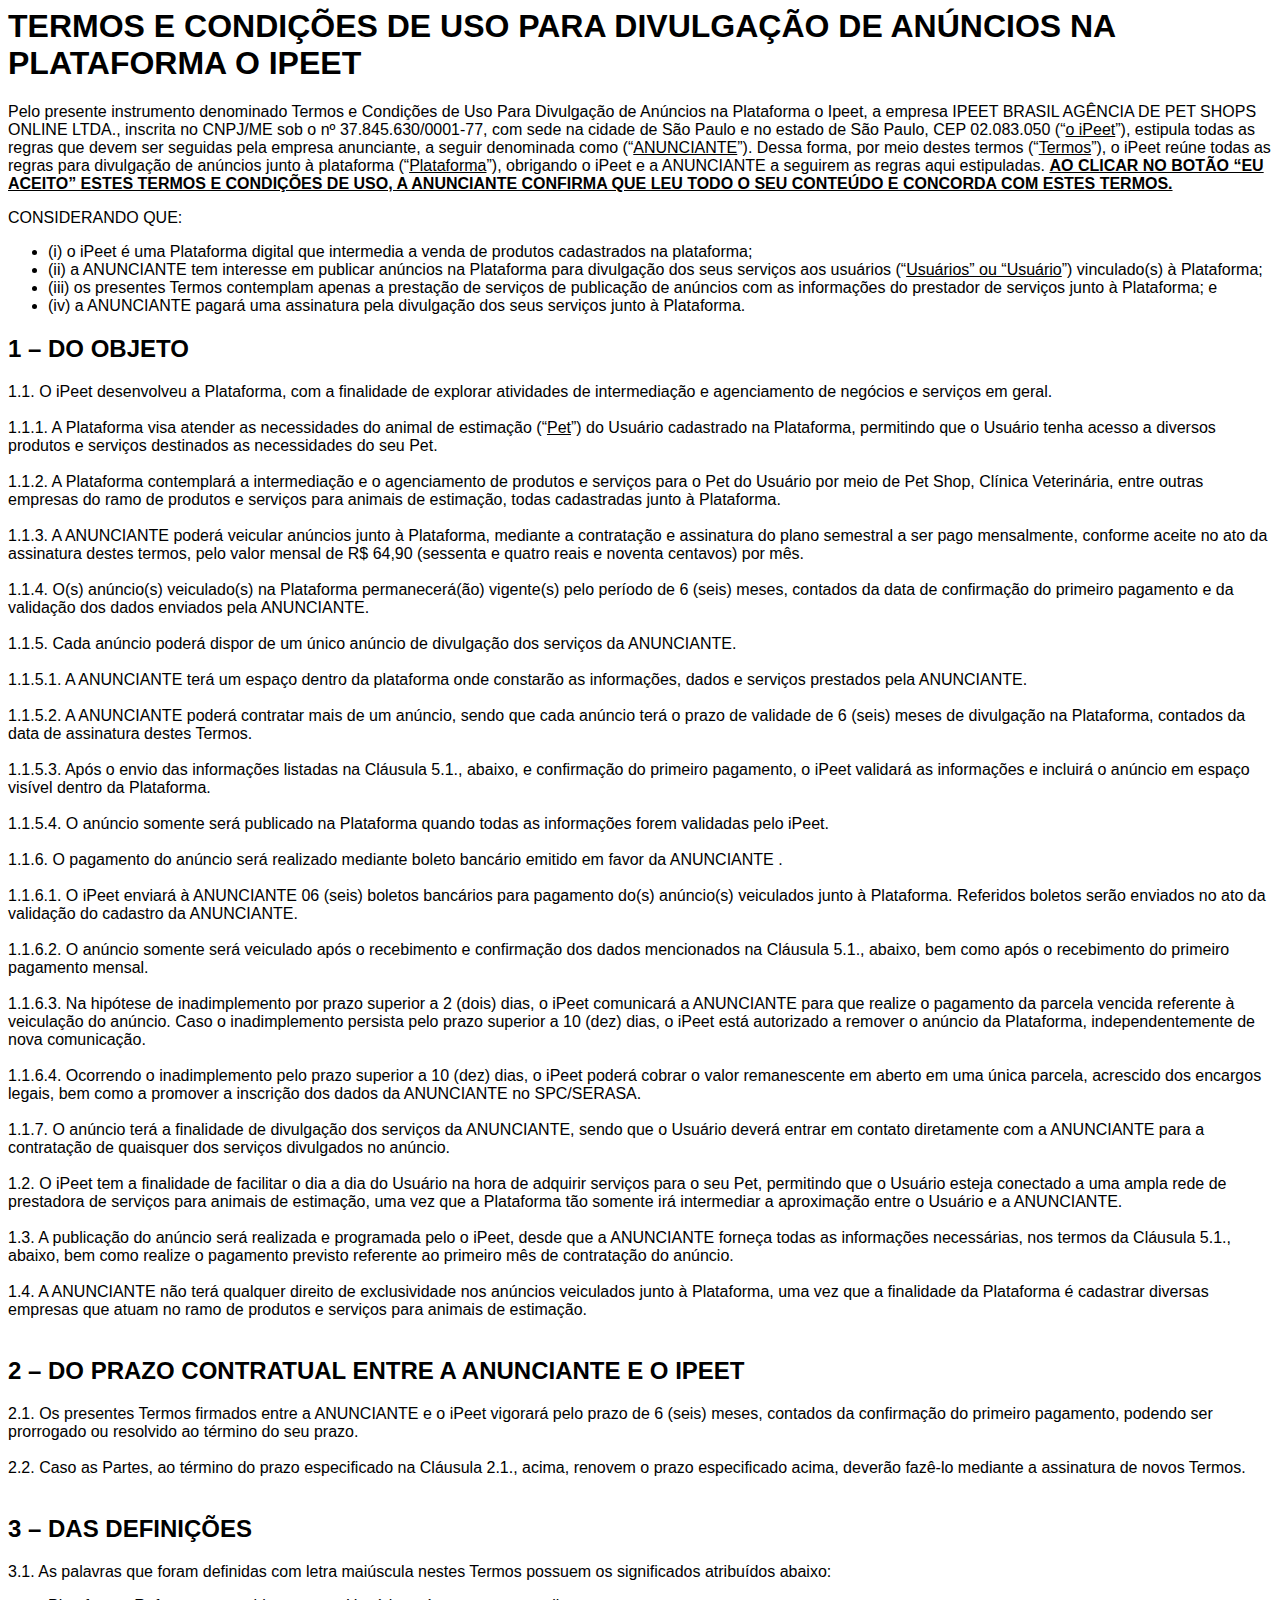
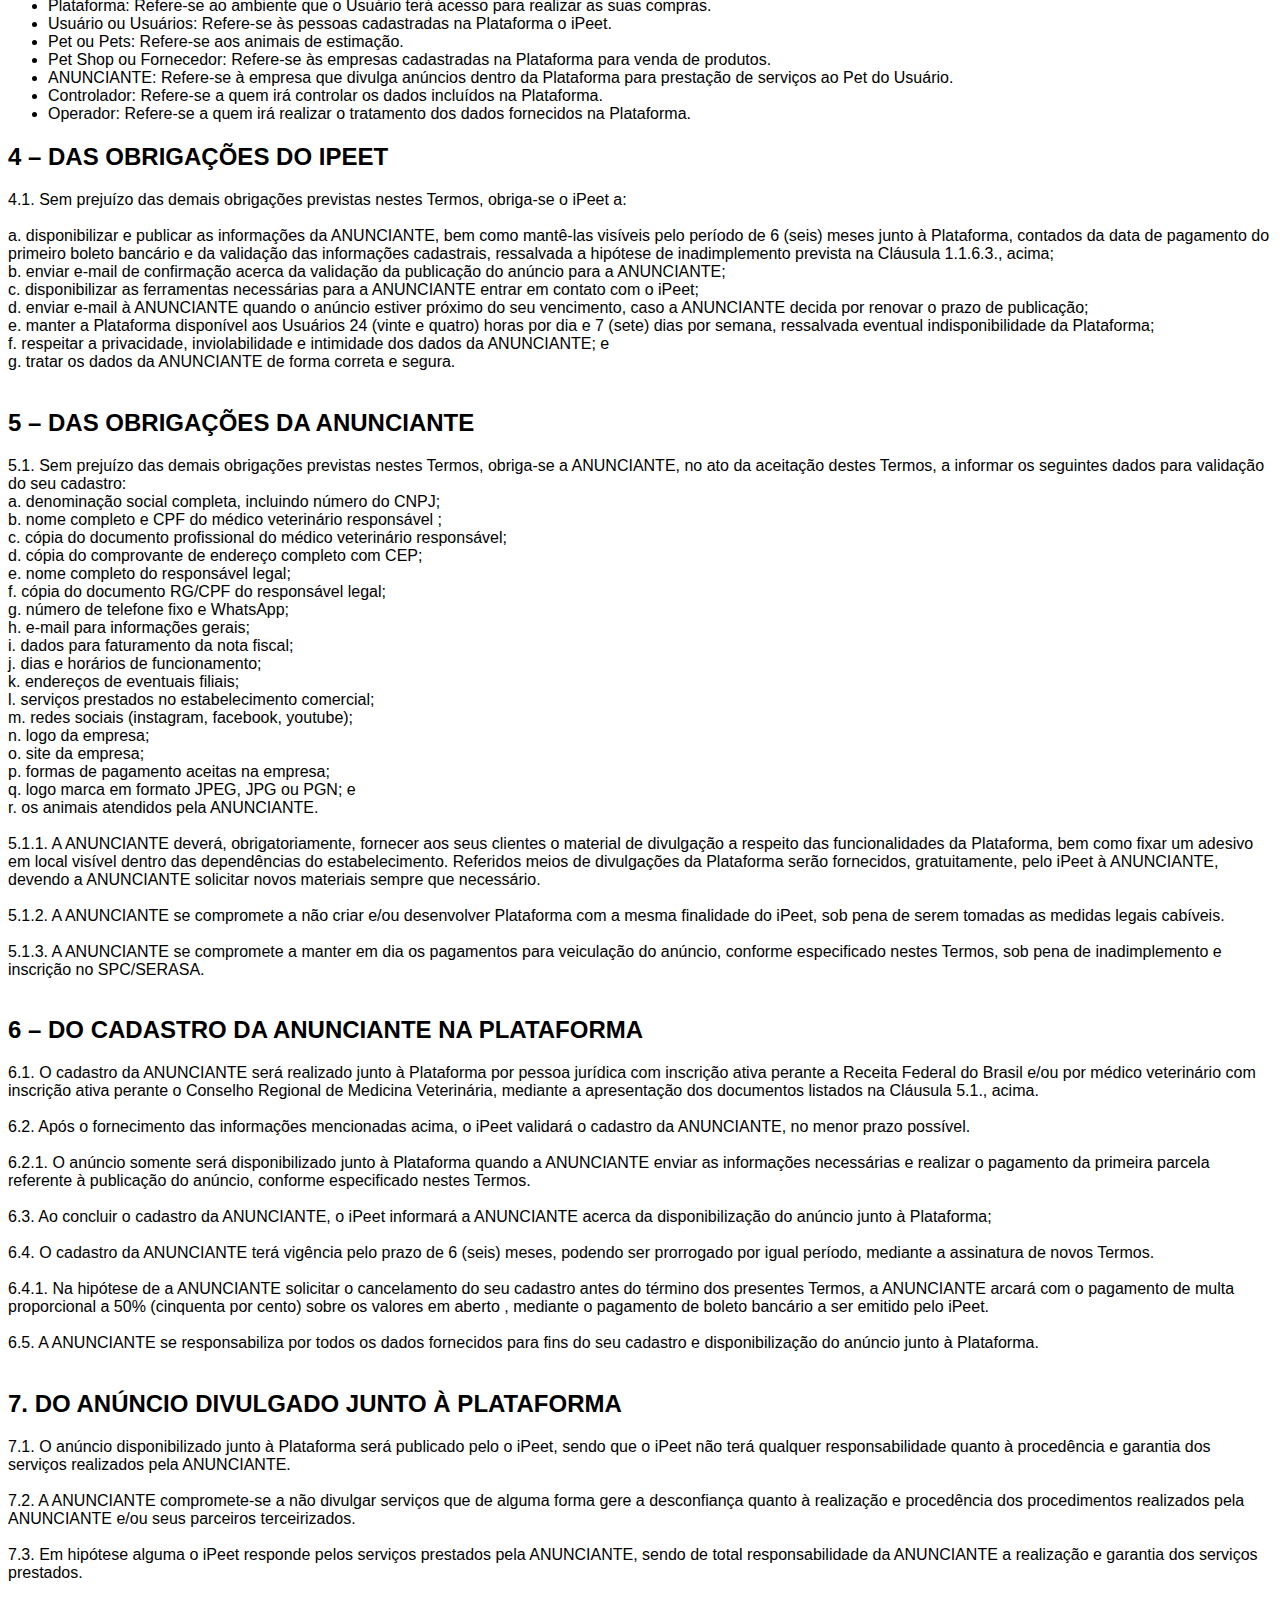
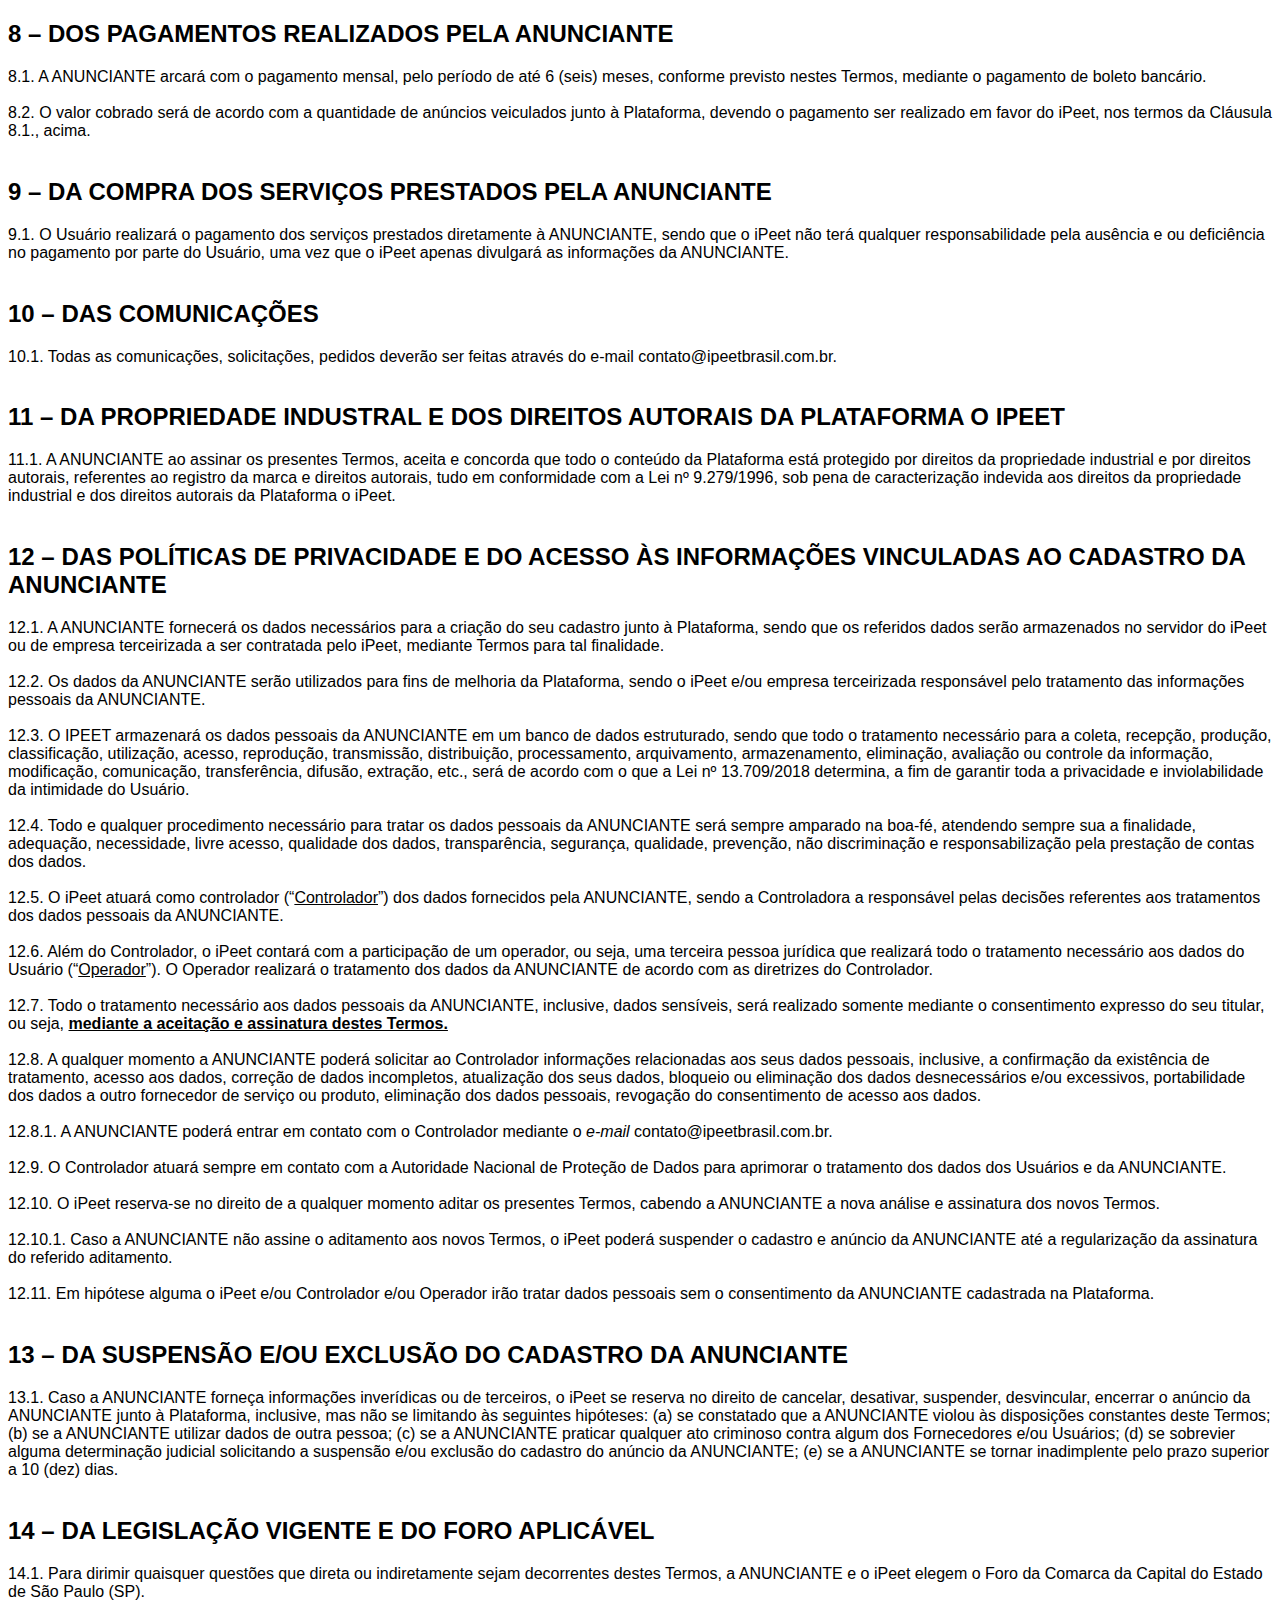
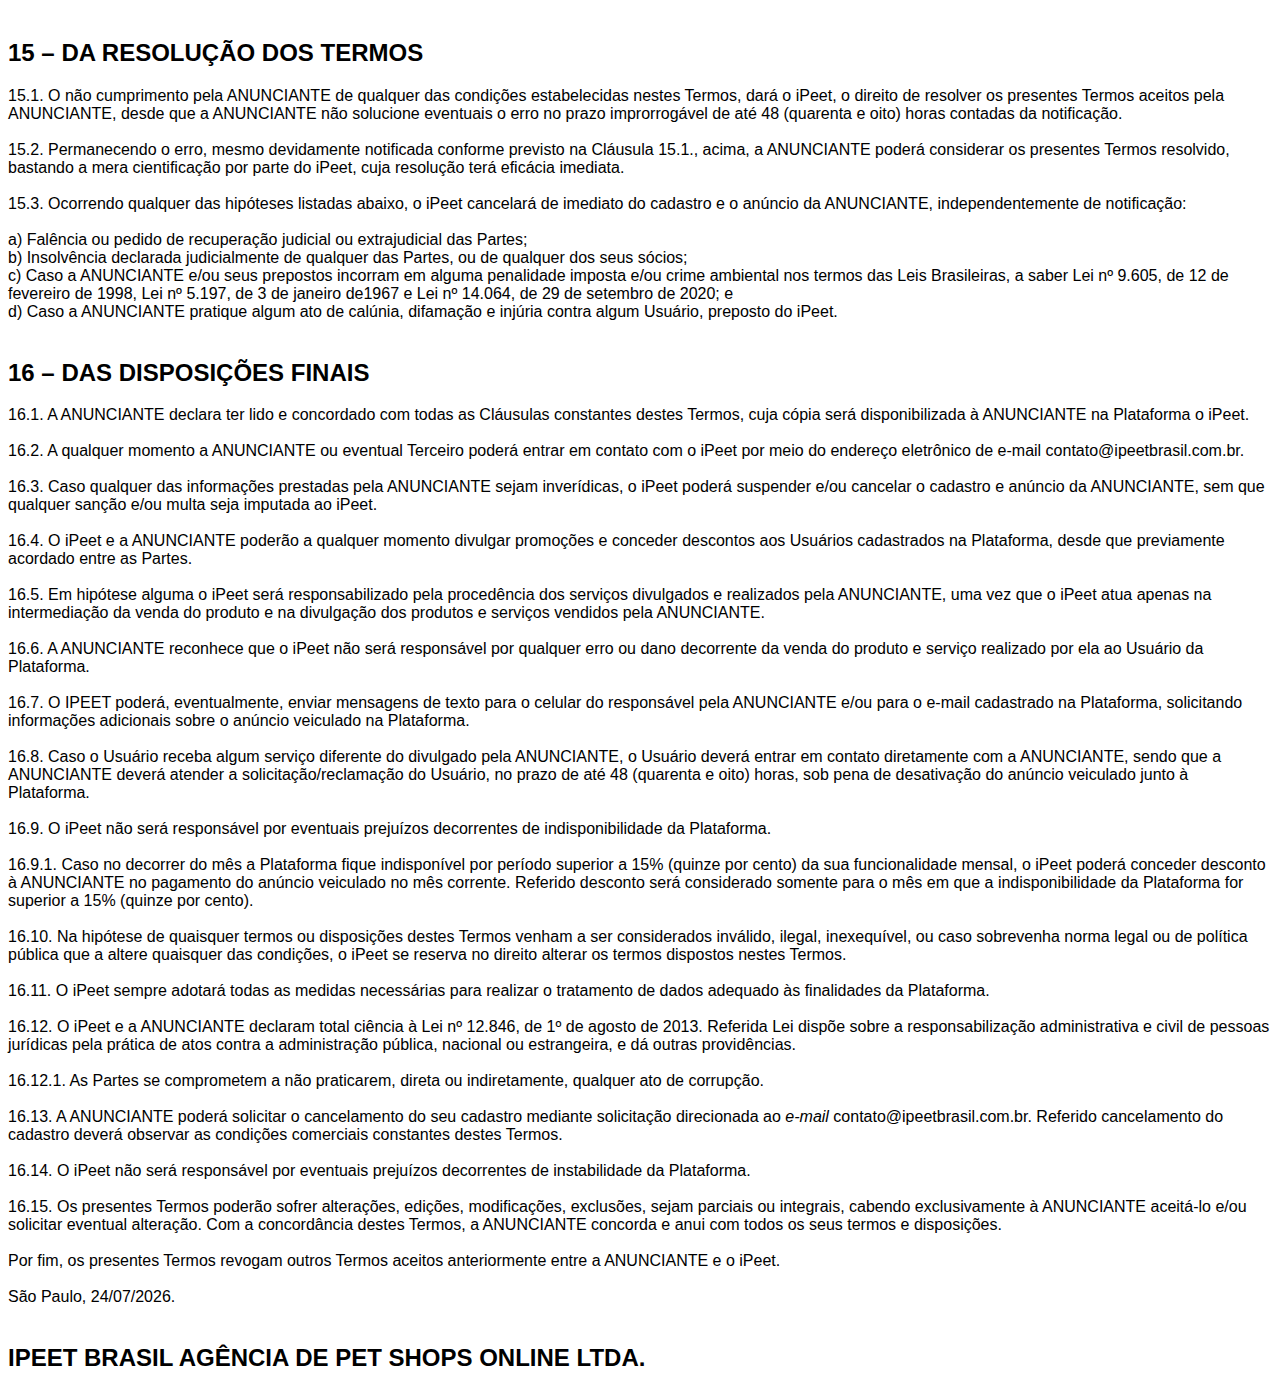
<file: contrato-anunciante.html>
<html>

  <head>

  <title>Termos de Serviço e Contrato iPeet</title>

<style>

  body {
    font-family: 'Arial';
  }

</style>

  </head>

  <body>


<h1>TERMOS E CONDIÇÕES DE USO PARA DIVULGAÇÃO DE ANÚNCIOS NA PLATAFORMA O IPEET</h1>

<p>

Pelo presente instrumento denominado Termos e Condições de Uso Para Divulgação de Anúncios na Plataforma o Ipeet, a empresa IPEET BRASIL AGÊNCIA DE PET SHOPS ONLINE LTDA., inscrita no CNPJ/ME sob o nº 37.845.630/0001-77, com sede na cidade de São Paulo e no estado de São Paulo, CEP 02.083.050 (“<u>o iPeet</u>”), estipula todas as regras que devem ser seguidas pela empresa anunciante, a seguir denominada como (“<u>ANUNCIANTE</u>”). Dessa forma, por meio destes termos (“<u>Termos</u>”), o iPeet reúne todas as regras para divulgação de anúncios junto à plataforma (“<u>Plataforma</u>”), obrigando o iPeet e a ANUNCIANTE a seguirem as regras aqui estipuladas. <b><u>AO CLICAR NO BOTÃO “EU ACEITO” ESTES TERMOS E CONDIÇÕES DE USO, A ANUNCIANTE CONFIRMA QUE LEU TODO O SEU CONTEÚDO E CONCORDA COM ESTES TERMOS.

</p>

</b>

</u>


<p>

CONSIDERANDO QUE:

</p>

<ul>


<li>

(i) o iPeet é uma Plataforma digital que intermedia a venda de produtos cadastrados na plataforma;

</li>

<li>

(ii) a ANUNCIANTE tem interesse em publicar anúncios na Plataforma para divulgação dos seus serviços aos usuários (“<u>Usuários” ou “Usuário</u>”) vinculado(s) à Plataforma;

</li>

<li>

(iii) os presentes Termos contemplam apenas a prestação de serviços de publicação de anúncios com as informações do prestador de serviços junto à Plataforma; e

</li>

<li>

(iv) a ANUNCIANTE pagará uma assinatura pela divulgação dos seus serviços junto à Plataforma.

</li>

</ul>


<h2>1 – DO OBJETO</h2>

1.1. O iPeet desenvolveu a Plataforma, com a finalidade de explorar atividades de intermediação e agenciamento de negócios e serviços em geral.

<br><br>

1.1.1. A Plataforma visa atender as necessidades do animal de estimação (“<u>Pet</u>”) do Usuário cadastrado na Plataforma, permitindo que o Usuário tenha acesso a diversos produtos e serviços destinados as necessidades do seu Pet. 

<br><br>

1.1.2. A Plataforma contemplará a intermediação e o agenciamento de produtos e serviços para o Pet do Usuário por meio de Pet Shop, Clínica Veterinária, entre outras empresas do ramo de produtos e serviços para animais de estimação, todas cadastradas junto à Plataforma.

<br><br>

1.1.3. A ANUNCIANTE poderá veicular anúncios junto à Plataforma, mediante a contratação e assinatura do plano semestral a ser pago mensalmente, conforme aceite no ato da assinatura destes termos, pelo valor mensal de R$ 64,90 (sessenta e quatro reais e noventa centavos) por mês.

<br><br>

1.1.4. O(s) anúncio(s) veiculado(s) na Plataforma permanecerá(ão) vigente(s) pelo período de 6 (seis) meses, contados da data de      confirmação do primeiro pagamento e da validação dos dados enviados pela ANUNCIANTE.

<br><br>

1.1.5. Cada anúncio poderá dispor de um único anúncio de divulgação dos serviços da ANUNCIANTE.

<br><br>

1.1.5.1. A ANUNCIANTE terá um espaço dentro da plataforma onde constarão as informações, dados e serviços prestados pela ANUNCIANTE.

<br><br>

1.1.5.2. A ANUNCIANTE poderá contratar mais de um anúncio, sendo que cada anúncio terá o prazo de validade de 6 (seis) meses de divulgação na Plataforma, contados da data de assinatura destes Termos. 

<br><br>

1.1.5.3. Após o envio das informações listadas na Cláusula 5.1., abaixo, e confirmação do primeiro pagamento, o iPeet validará as informações e incluirá o anúncio em espaço visível dentro da Plataforma.

<br><br>

1.1.5.4. O anúncio somente será publicado na Plataforma quando todas as informações forem validadas pelo iPeet.

<br><br>

1.1.6. O pagamento do anúncio será realizado mediante      boleto bancário emitido em favor da ANUNCIANTE     .

<br><br>   

1.1.6.1.      O iPeet enviará à ANUNCIANTE 06 (seis) boletos bancários para pagamento do(s) anúncio(s) veiculados junto à Plataforma. Referidos boletos serão enviados no ato da validação do cadastro da ANUNCIANTE.

<br><br>

1.1.6.2. O anúncio somente será veiculado após o recebimento e confirmação dos dados mencionados na Cláusula 5.1., abaixo, bem como após o recebimento do primeiro pagamento mensal. 

<br><br>

1.1.6.3.  Na hipótese de inadimplemento por prazo superior a 2 (dois) dias, o iPeet comunicará a ANUNCIANTE para que realize o pagamento da parcela vencida referente à veiculação do anúncio. Caso o inadimplemento persista pelo prazo superior a 10 (dez) dias, o iPeet está autorizado a remover o anúncio da Plataforma, independentemente de nova comunicação.

<br><br>

1.1.6.4.  Ocorrendo o inadimplemento pelo prazo superior a 10 (dez) dias, o iPeet poderá cobrar o valor remanescente em aberto em uma única parcela, acrescido dos encargos legais, bem como a promover a inscrição dos dados da ANUNCIANTE no SPC/SERASA.

<br><br>

1.1.7.  O anúncio terá a finalidade de divulgação dos serviços da ANUNCIANTE, sendo que o Usuário deverá entrar em contato diretamente com a ANUNCIANTE para a contratação de quaisquer dos serviços divulgados no anúncio.

<br><br>

1.2. O iPeet tem a finalidade de facilitar o dia a dia do Usuário na hora de adquirir serviços para o seu Pet, permitindo que o Usuário esteja conectado a uma ampla rede de prestadora de serviços para animais de estimação, uma vez que a Plataforma tão somente irá intermediar a aproximação entre o Usuário e a ANUNCIANTE.

<br><br>

1.3. A publicação do anúncio será realizada e programada pelo o iPeet, desde que a ANUNCIANTE forneça todas as informações necessárias, nos termos da Cláusula 5.1., abaixo, bem como realize o pagamento previsto referente ao primeiro mês de contratação do anúncio.

<br><br>

1.4. A ANUNCIANTE não terá qualquer direito de exclusividade nos anúncios veiculados junto à Plataforma, uma vez que a finalidade da Plataforma é cadastrar diversas empresas que atuam no ramo de produtos e serviços para animais de estimação.

<br><br>

<h2>2 – DO PRAZO CONTRATUAL ENTRE A ANUNCIANTE E O IPEET </h2>


2.1. Os presentes Termos firmados entre a ANUNCIANTE e o iPeet vigorará pelo prazo de 6 (seis) meses, contados da confirmação do primeiro pagamento, podendo ser prorrogado ou resolvido ao término do seu prazo.

<br><br>

2.2. Caso as Partes, ao término do prazo especificado na Cláusula 2.1., acima, renovem o prazo especificado acima, deverão fazê-lo mediante a assinatura de novos Termos.

<br><br>

<h2>3 – DAS DEFINIÇÕES </h2>


3.1. As palavras que foram definidas com letra maiúscula nestes Termos possuem os significados atribuídos abaixo:

<ul>

<li>

Plataforma: Refere-se ao ambiente que o Usuário terá acesso para realizar as suas compras.

</li>

<li>

Usuário ou Usuários: Refere-se às pessoas cadastradas na Plataforma o iPeet.

</li>

<li>

Pet ou Pets: Refere-se aos animais de estimação.

</li>

<li>

Pet Shop ou Fornecedor: Refere-se às empresas cadastradas na Plataforma para venda de produtos.

</li>

<li>

ANUNCIANTE: Refere-se à empresa que divulga anúncios dentro da Plataforma para prestação de serviços ao Pet do Usuário.

</li>

<li>

Controlador: Refere-se a quem irá controlar os dados incluídos na Plataforma.

</li>

<li>

Operador: Refere-se a quem irá realizar o tratamento dos dados fornecidos na Plataforma.

</li>

</ul>

 

<h2>4 – DAS OBRIGAÇÕES DO IPEET</h2>


4.1. Sem prejuízo das demais obrigações previstas nestes Termos, obriga-se o iPeet a:

<br><br>

 

 

a.                  disponibilizar e publicar as informações da ANUNCIANTE, bem como mantê-las visíveis pelo período de 6 (seis) meses junto à Plataforma, contados da data de      pagamento do primeiro boleto bancário e da validação das informações cadastrais, ressalvada a hipótese de inadimplemento prevista na Cláusula 1.1.6.3., acima;

<br>

b.                  enviar e-mail de confirmação acerca da validação da publicação do anúncio para a ANUNCIANTE;

<br>

c.                   disponibilizar as ferramentas necessárias para a ANUNCIANTE entrar em contato com o iPeet;

<br>

d.                  enviar e-mail à ANUNCIANTE quando o anúncio estiver próximo do seu vencimento, caso a ANUNCIANTE decida por renovar o prazo de publicação;

<br>

e.                  manter a Plataforma disponível aos Usuários 24 (vinte e quatro) horas por dia e 7 (sete) dias por semana, ressalvada eventual indisponibilidade da Plataforma;

<br>

f.                    respeitar a privacidade, inviolabilidade e intimidade dos dados da ANUNCIANTE; e

<br>

g.                  tratar os dados da ANUNCIANTE de forma correta e segura.

<br><br>


<h2>5 – DAS OBRIGAÇÕES DA ANUNCIANTE</h2>


5.1. Sem prejuízo das demais obrigações previstas nestes Termos, obriga-se a ANUNCIANTE, no ato da aceitação destes Termos, a informar os seguintes dados para validação do seu cadastro: 

<br>

a.                  denominação social completa, incluindo número do CNPJ;

<br>

b.                  nome completo e CPF do médico veterinário responsável     ;

<br>

c.                   cópia do documento profissional do médico veterinário responsável;

<br>

d.                       cópia do comprovante de endereço completo com CEP;

<br>

e.                  nome completo do responsável legal;

<br>

f.                    cópia do documento RG/CPF do responsável legal;

<br>

g.                  número de telefone fixo e WhatsApp;

<br>

h.                  e-mail para informações gerais;

<br>

i.                    dados para faturamento da nota fiscal;

<br>

j.                    dias e horários de funcionamento;

<br>

k.                   endereços de eventuais filiais;

<br>

l.                    serviços prestados no estabelecimento comercial;

<br>

m.                redes sociais (instagram, facebook, youtube);

<br>

n.                  logo da empresa;

<br>

o.                  site da empresa;

<br>

p.                  formas de pagamento aceitas na empresa;

<br>

q.                  logo marca em formato JPEG, JPG ou PGN; e

<br>

r.                   os animais atendidos pela ANUNCIANTE.

<br><br>


5.1.1. A ANUNCIANTE deverá, obrigatoriamente, fornecer aos seus clientes o material de divulgação a respeito das funcionalidades da Plataforma, bem como fixar um adesivo      em local visível dentro das dependências do estabelecimento. Referidos meios de divulgações da Plataforma serão fornecidos, gratuitamente, pelo iPeet à ANUNCIANTE, devendo a ANUNCIANTE solicitar novos materiais sempre que necessário.

<br><br>

5.1.2. A ANUNCIANTE se compromete a não criar e/ou desenvolver Plataforma com a mesma finalidade do iPeet, sob pena de serem tomadas as medidas legais cabíveis.

<br><br>

5.1.3. A ANUNCIANTE se compromete a manter em dia os pagamentos para veiculação do anúncio, conforme especificado nestes Termos, sob pena de inadimplemento e inscrição no SPC/SERASA.

<br><br>

<h2>6 – DO CADASTRO DA ANUNCIANTE NA PLATAFORMA</h2>


6.1. O cadastro da ANUNCIANTE será realizado junto à Plataforma por pessoa jurídica com inscrição ativa perante a Receita Federal do Brasil e/ou por médico veterinário com inscrição ativa perante o Conselho Regional de Medicina Veterinária, mediante a apresentação dos documentos listados na Cláusula 5.1., acima.

<br><br>

6.2. Após o fornecimento das informações mencionadas acima, o iPeet validará o cadastro da ANUNCIANTE, no menor prazo possível.

<br><br>

6.2.1. O anúncio somente será disponibilizado junto à Plataforma quando a ANUNCIANTE enviar as informações necessárias e realizar o pagamento da primeira parcela referente à publicação do anúncio, conforme especificado nestes Termos. 

<br><br>

6.3. Ao concluir o cadastro da ANUNCIANTE, o iPeet informará a ANUNCIANTE acerca da disponibilização do anúncio junto à Plataforma;

<br><br>

6.4. O cadastro da ANUNCIANTE terá vigência pelo prazo de 6 (seis) meses, podendo ser prorrogado por igual período, mediante a assinatura de novos Termos.

<br><br>

6.4.1. Na hipótese de a ANUNCIANTE solicitar o cancelamento do seu cadastro antes do término dos presentes Termos, a ANUNCIANTE arcará com o pagamento de multa proporcional a 50% (cinquenta por cento) sobre os valores em aberto     , mediante o pagamento de boleto bancário a ser emitido pelo iPeet.

<br><br>

6.5. A ANUNCIANTE se responsabiliza por todos os dados fornecidos para fins do seu cadastro e disponibilização do anúncio junto à Plataforma.

<br><br>

<h2>7. DO ANÚNCIO DIVULGADO JUNTO À PLATAFORMA </h2>


7.1. O anúncio disponibilizado junto à Plataforma será publicado pelo o iPeet, sendo que o iPeet não terá qualquer responsabilidade quanto à procedência e garantia dos serviços realizados pela ANUNCIANTE. 

<br><br>

7.2. A ANUNCIANTE compromete-se a não divulgar serviços que de alguma forma gere a desconfiança quanto à realização e procedência dos procedimentos realizados pela ANUNCIANTE e/ou seus parceiros terceirizados.

<br><br>

7.3. Em hipótese alguma o iPeet responde pelos serviços prestados pela ANUNCIANTE, sendo de total responsabilidade da ANUNCIANTE a realização e garantia dos serviços prestados.

<br><br>

<h2>8 – DOS PAGAMENTOS REALIZADOS PELA ANUNCIANTE</h2>


8.1. A ANUNCIANTE arcará com o pagamento mensal, pelo período de até 6 (seis) meses, conforme previsto nestes Termos, mediante      o pagamento de boleto bancário.

<br><br>

8.2. O valor cobrado será de acordo com a      quantidade de anúncios veiculados junto à Plataforma, devendo o pagamento ser realizado em favor do iPeet, nos termos da Cláusula 8.1., acima. 

<br><br>

<h2>9 – DA COMPRA DOS SERVIÇOS PRESTADOS PELA ANUNCIANTE</h2>


9.1. O Usuário realizará o pagamento dos serviços prestados diretamente à ANUNCIANTE, sendo que o iPeet não terá qualquer responsabilidade pela ausência e ou deficiência no pagamento por parte do Usuário, uma vez que o iPeet apenas divulgará as informações da ANUNCIANTE.

<br><br>

<h2>10 – DAS COMUNICAÇÕES</h2>


10.1. Todas as comunicações, solicitações, pedidos deverão ser feitas através do e-mail contato@ipeetbrasil.com.br.

<br><br>

<h2>11 – DA PROPRIEDADE INDUSTRAL E DOS DIREITOS AUTORAIS DA PLATAFORMA O IPEET</h2>


11.1. A ANUNCIANTE ao assinar os presentes Termos, aceita e concorda que todo o conteúdo da Plataforma está protegido por direitos da propriedade industrial e por direitos autorais, referentes ao registro da marca e direitos autorais, tudo em conformidade com a Lei nº 9.279/1996, sob pena de caracterização indevida aos direitos da propriedade industrial e dos direitos autorais da Plataforma o iPeet.

<br><br>

<h2>12 – DAS POLÍTICAS DE PRIVACIDADE E DO ACESSO ÀS INFORMAÇÕES VINCULADAS AO CADASTRO DA ANUNCIANTE </h2>


12.1. A ANUNCIANTE fornecerá os dados necessários para a criação do seu cadastro junto à Plataforma, sendo que os referidos dados serão armazenados no servidor do iPeet ou de empresa terceirizada a ser contratada pelo iPeet, mediante Termos para tal finalidade.

<br><br>

12.2. Os dados da ANUNCIANTE serão utilizados para fins de melhoria da Plataforma, sendo o iPeet e/ou empresa terceirizada responsável pelo tratamento das informações pessoais da ANUNCIANTE.

<br><br>

12.3. O IPEET armazenará os dados pessoais da ANUNCIANTE em um banco de dados estruturado, sendo que todo o tratamento necessário para a coleta, recepção, produção, classificação, utilização, acesso, reprodução, transmissão, distribuição, processamento, arquivamento, armazenamento, eliminação, avaliação ou controle da informação, modificação, comunicação, transferência, difusão, extração, etc., será de acordo com o que a Lei nº 13.709/2018 determina, a fim de garantir toda a privacidade e inviolabilidade da intimidade do Usuário.

<br><br>

12.4. Todo e qualquer procedimento necessário para tratar os dados pessoais da ANUNCIANTE será sempre amparado na boa-fé, atendendo sempre sua a finalidade, adequação, necessidade, livre acesso, qualidade dos dados, transparência, segurança, qualidade, prevenção, não discriminação e responsabilização pela prestação de contas dos dados.  

<br><br>

12.5. O iPeet atuará como controlador (“<u>Controlador</u>”) dos dados fornecidos pela ANUNCIANTE, sendo a Controladora a responsável pelas decisões referentes aos tratamentos dos dados pessoais da ANUNCIANTE.

<br><br>

12.6. Além do Controlador, o iPeet contará com a participação de um operador, ou seja, uma terceira pessoa jurídica que realizará todo o tratamento necessário aos dados do Usuário (“<u>Operador</u>”). O Operador realizará o tratamento dos dados da ANUNCIANTE de acordo com as diretrizes do Controlador.

<br><br>

12.7. Todo o tratamento necessário aos dados pessoais da ANUNCIANTE, inclusive, dados sensíveis, será realizado somente mediante o consentimento expresso do seu titular, ou seja, <b><u>mediante a aceitação e assinatura destes Termos.</b></u>

<br><br>

12.8. A qualquer momento a ANUNCIANTE poderá solicitar ao Controlador informações relacionadas aos seus dados pessoais, inclusive, a confirmação da existência de tratamento, acesso aos dados, correção de dados incompletos, atualização dos seus dados, bloqueio ou eliminação dos dados desnecessários e/ou excessivos, portabilidade dos dados a outro fornecedor de serviço ou produto, eliminação dos dados pessoais, revogação do consentimento de acesso aos dados.

<br><br>

12.8.1. A ANUNCIANTE poderá entrar em contato com o Controlador mediante o <i>e-mail</i> contato@ipeetbrasil.com.br.

<br><br>

12.9. O Controlador atuará sempre em contato com a Autoridade Nacional de Proteção de Dados para aprimorar o tratamento dos dados dos Usuários e da ANUNCIANTE.

<br><br>

12.10. O iPeet reserva-se no direito de a qualquer momento aditar os presentes Termos, cabendo a ANUNCIANTE a nova análise e assinatura dos novos Termos.

<br><br>

12.10.1. Caso a ANUNCIANTE não assine o aditamento aos novos Termos, o iPeet poderá suspender o cadastro e anúncio da ANUNCIANTE até a regularização da assinatura do referido aditamento.

<br><br>

12.11. Em hipótese alguma o iPeet e/ou Controlador e/ou Operador irão tratar dados pessoais sem o consentimento da ANUNCIANTE cadastrada na Plataforma.

<br><br>

<h2>13 – DA SUSPENSÃO E/OU EXCLUSÃO DO CADASTRO DA ANUNCIANTE</h2>


13.1. Caso a ANUNCIANTE forneça informações inverídicas ou de terceiros, o iPeet se reserva no direito de cancelar, desativar, suspender, desvincular, encerrar o anúncio da ANUNCIANTE junto à Plataforma, inclusive, mas não se limitando às seguintes hipóteses: (a) se constatado que a ANUNCIANTE violou às disposições constantes deste Termos; (b) se a ANUNCIANTE utilizar dados de outra pessoa; (c) se a ANUNCIANTE praticar qualquer ato criminoso contra algum dos Fornecedores e/ou Usuários; (d) se sobrevier alguma determinação judicial solicitando a suspensão e/ou exclusão do cadastro do anúncio da ANUNCIANTE; (e) se a ANUNCIANTE se tornar inadimplente pelo prazo superior a 10 (dez) dias.

<br><br>

<h2>14 – DA LEGISLAÇÃO VIGENTE E DO FORO APLICÁVEL</h2>


14.1. Para dirimir quaisquer questões que direta ou indiretamente sejam decorrentes destes Termos, a ANUNCIANTE e o iPeet elegem o Foro da Comarca da Capital do Estado de São Paulo (SP).

<br><br>

<h2>15 – DA RESOLUÇÃO DOS TERMOS</h2>


15.1.  O não cumprimento pela ANUNCIANTE de qualquer das condições estabelecidas nestes Termos, dará o iPeet, o direito de resolver os presentes Termos aceitos pela ANUNCIANTE, desde que a ANUNCIANTE não solucione eventuais o erro no prazo improrrogável de até 48 (quarenta e oito) horas contadas da notificação.

<br><br>

15.2. Permanecendo o erro, mesmo devidamente notificada conforme previsto na Cláusula 15.1., acima, a ANUNCIANTE poderá considerar os presentes Termos resolvido, bastando a mera cientificação por parte do iPeet, cuja resolução terá eficácia imediata.

<br><br>

15.3. Ocorrendo qualquer das hipóteses listadas abaixo, o iPeet cancelará de imediato do cadastro e o anúncio da ANUNCIANTE, independentemente de notificação:

<br><br>

a) Falência ou pedido de recuperação judicial ou extrajudicial das Partes;

<br>

b) Insolvência declarada judicialmente de qualquer das Partes, ou de qualquer dos seus sócios;

<br>

c) Caso a ANUNCIANTE e/ou seus prepostos incorram em alguma penalidade imposta e/ou crime ambiental nos termos das Leis Brasileiras, a saber Lei nº 9.605, de 12 de fevereiro de 1998, Lei nº 5.197, de 3 de janeiro de1967 e Lei nº 14.064, de 29 de setembro de 2020; e

<br>

d) Caso a ANUNCIANTE pratique algum ato de calúnia, difamação e injúria contra algum Usuário, preposto do iPeet. 

<br><br>

<h2>16 – DAS DISPOSIÇÕES FINAIS </h2>


16.1.  A ANUNCIANTE declara ter lido e concordado com todas as Cláusulas constantes destes Termos, cuja cópia será disponibilizada à ANUNCIANTE na Plataforma o iPeet.

<br><br>

16.2. A qualquer momento a ANUNCIANTE ou eventual Terceiro poderá entrar em contato com o iPeet por meio do endereço eletrônico de e-mail contato@ipeetbrasil.com.br. 

<br><br>

16.3. Caso qualquer das informações prestadas pela ANUNCIANTE sejam inverídicas, o iPeet poderá suspender e/ou cancelar o cadastro e anúncio da ANUNCIANTE, sem que qualquer sanção e/ou multa seja imputada ao iPeet.

<br><br>

16.4. O iPeet e a ANUNCIANTE poderão a qualquer momento divulgar promoções e conceder descontos aos Usuários cadastrados na Plataforma, desde que previamente acordado entre as Partes.

<br><br>

16.5. Em hipótese alguma o iPeet será responsabilizado pela procedência dos serviços divulgados e realizados pela ANUNCIANTE, uma vez que o iPeet atua apenas na intermediação da venda do produto e na divulgação dos produtos e serviços vendidos pela ANUNCIANTE.

<br><br>

16.6. A ANUNCIANTE reconhece que o iPeet não será responsável por qualquer erro ou dano decorrente da venda do produto e serviço realizado por ela ao Usuário da Plataforma. 

<br><br>

16.7. O IPEET poderá, eventualmente, enviar mensagens de texto para o celular do responsável pela ANUNCIANTE e/ou para o e-mail cadastrado na Plataforma, solicitando informações adicionais sobre o anúncio veiculado na Plataforma.

<br><br>

16.8. Caso o Usuário receba algum serviço diferente do divulgado pela ANUNCIANTE, o Usuário deverá entrar em contato diretamente com a ANUNCIANTE, sendo que a ANUNCIANTE deverá atender a solicitação/reclamação do Usuário, no prazo de até 48 (quarenta e oito) horas, sob pena de desativação do anúncio veiculado junto à Plataforma.

<br><br>

16.9. O iPeet não será responsável por eventuais prejuízos decorrentes de indisponibilidade da Plataforma.

<br><br>

16.9.1. Caso no decorrer do mês a Plataforma fique indisponível por período superior a 15% (quinze por cento) da sua funcionalidade mensal, o iPeet poderá conceder desconto à ANUNCIANTE no pagamento do anúncio veiculado no mês corrente. Referido desconto será considerado somente para o mês em que a indisponibilidade da Plataforma for superior a 15% (quinze por cento).

<br><br>

16.10. Na hipótese de quaisquer termos ou disposições destes Termos venham a ser considerados inválido, ilegal, inexequível, ou caso sobrevenha norma legal ou de política pública que a altere quaisquer das condições, o iPeet se reserva no direito alterar os termos dispostos nestes Termos.

<br><br>

16.11. O iPeet sempre adotará todas as medidas necessárias para realizar o tratamento de dados adequado às finalidades da Plataforma.

<br><br>

16.12. O iPeet e a ANUNCIANTE declaram total ciência à Lei nº 12.846, de 1º de agosto de 2013. Referida Lei dispõe sobre a responsabilização administrativa e civil de pessoas jurídicas pela prática de atos contra a administração pública, nacional ou estrangeira, e dá outras providências.

<br><br>

16.12.1. As Partes se comprometem a não praticarem, direta ou indiretamente, qualquer ato de corrupção.

<br><br>

16.13.      A ANUNCIANTE poderá solicitar o cancelamento do seu cadastro mediante solicitação direcionada ao <i>e-mail</i> contato@ipeetbrasil.com.br. Referido cancelamento do cadastro deverá observar as condições comerciais constantes destes Termos.

<br><br>

     16.14. O iPeet não será responsável por eventuais prejuízos decorrentes de instabilidade da Plataforma.

<br><br>

16.15. Os presentes Termos poderão sofrer alterações, edições, modificações, exclusões, sejam parciais ou integrais, cabendo exclusivamente à ANUNCIANTE aceitá-lo e/ou solicitar eventual alteração. Com a concordância destes Termos, a ANUNCIANTE concorda e anui com todos os seus termos e disposições.

<br><br>

Por fim, os presentes Termos revogam outros Termos aceitos anteriormente entre a ANUNCIANTE e o iPeet.

<br><br>

São Paulo, <span id='currentDate'></span>.


<br><br>

<h2>IPEET BRASIL AGÊNCIA DE PET SHOPS ONLINE LTDA.</h2>


<script>

  const d = new Date();

  const dateString = `${d.getDate()}/${String(d.getMonth()).length === 1 ? '0' : ''}${d.getMonth() + 1}/${d.getFullYear()}`

  document.getElementById('currentDate').innerHTML = dateString;

</script>

</body>


</html>
</file>
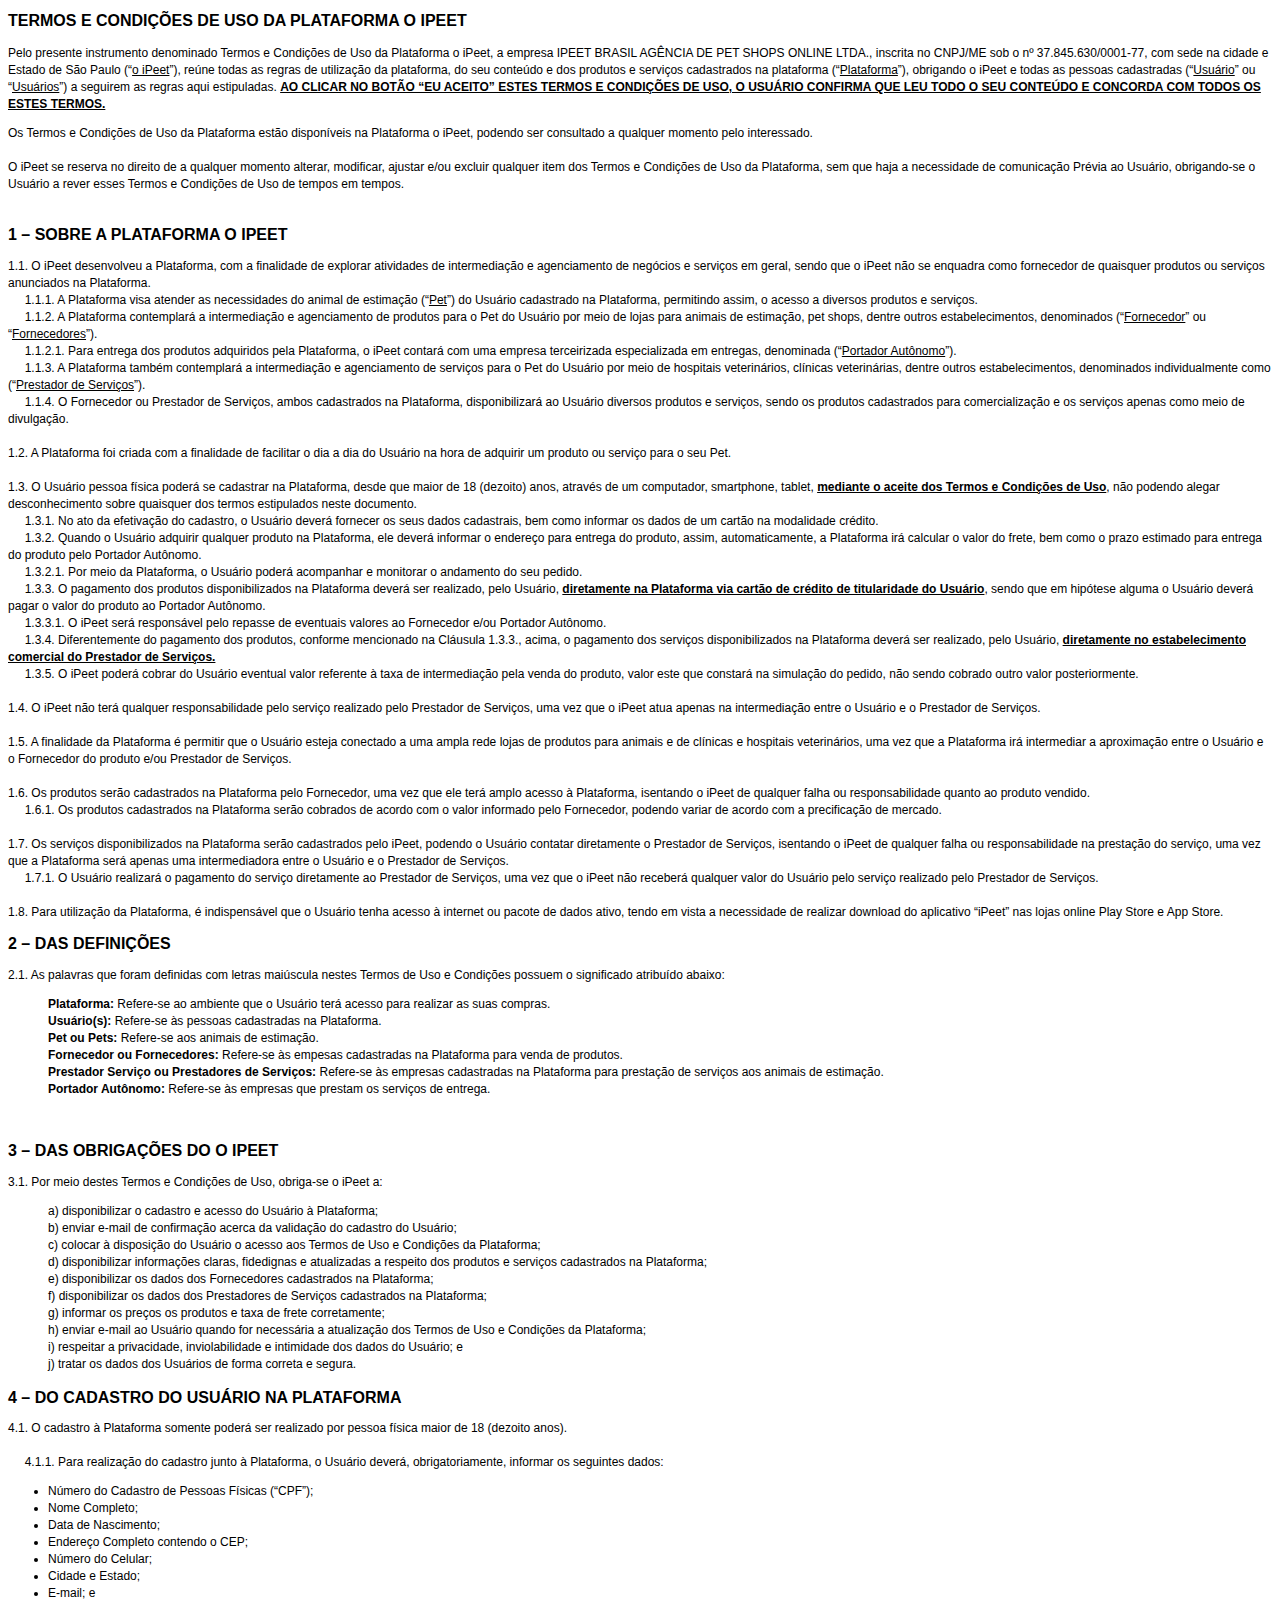
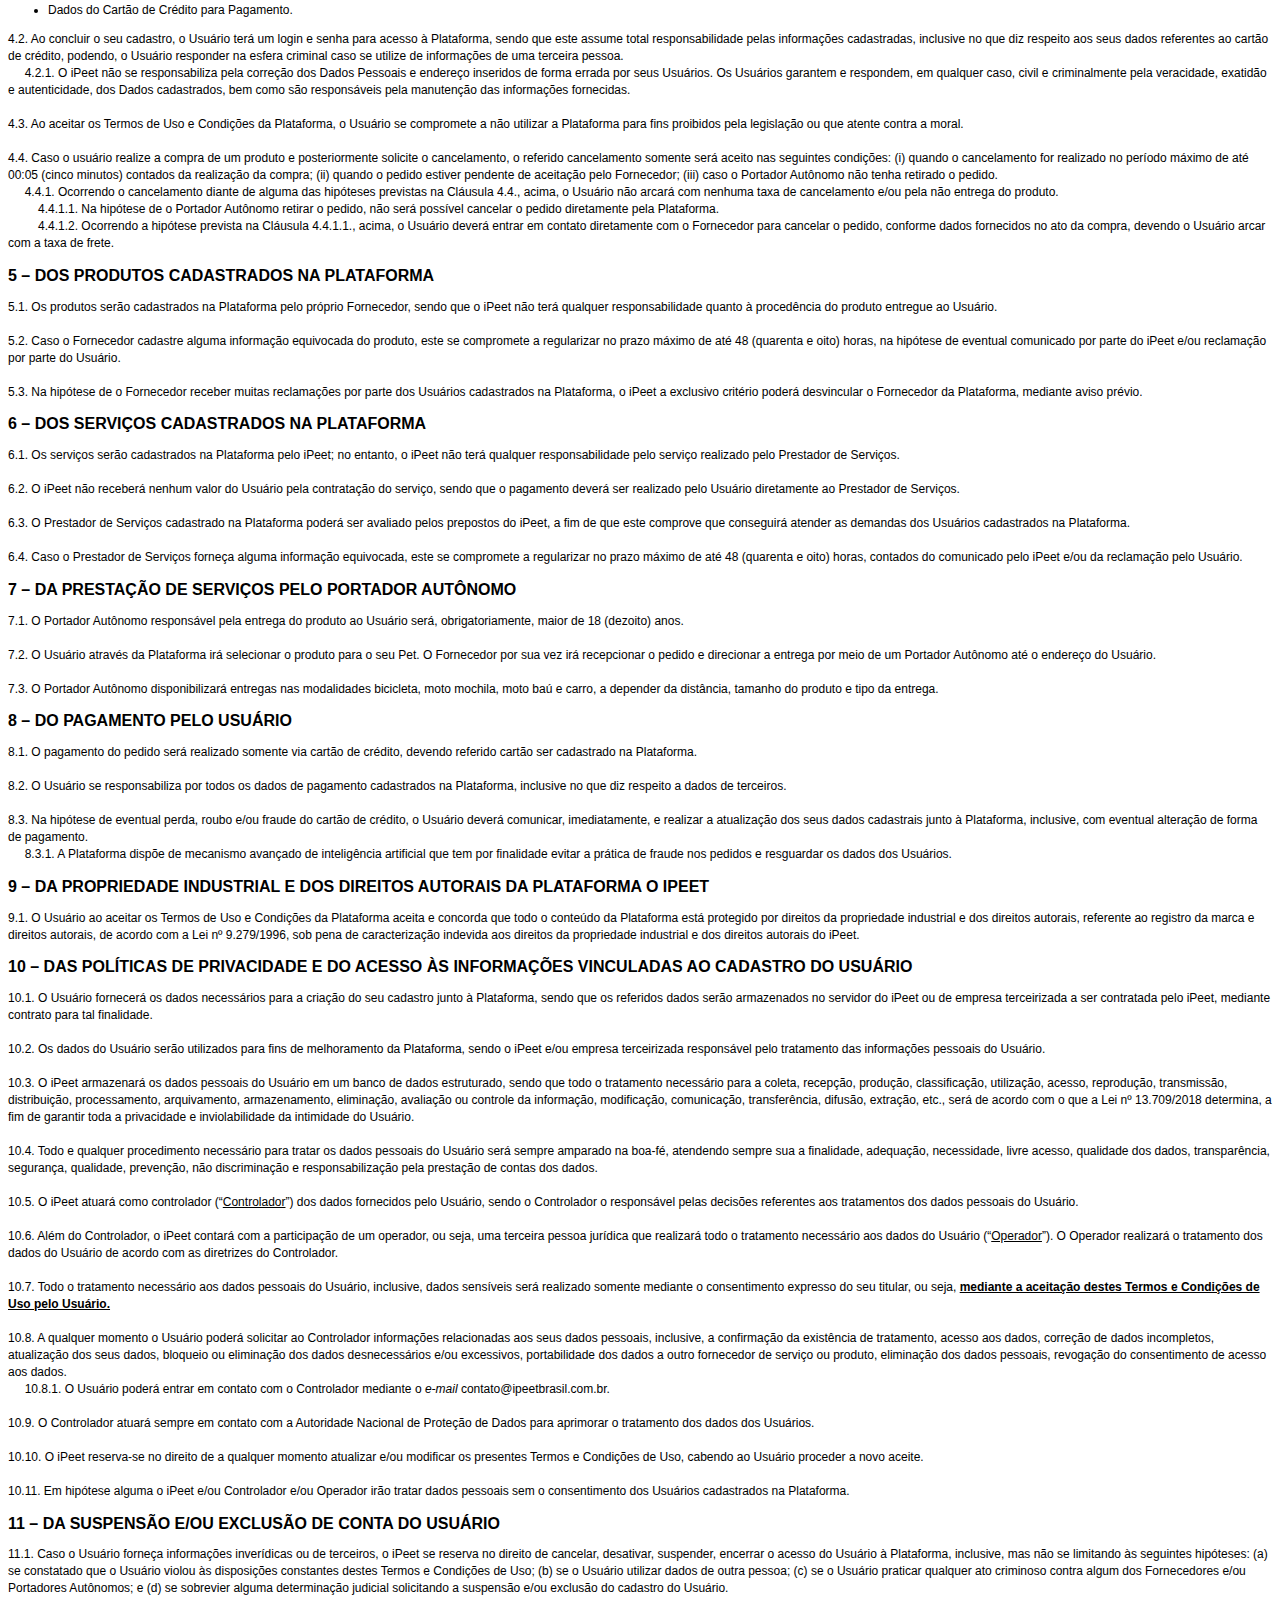
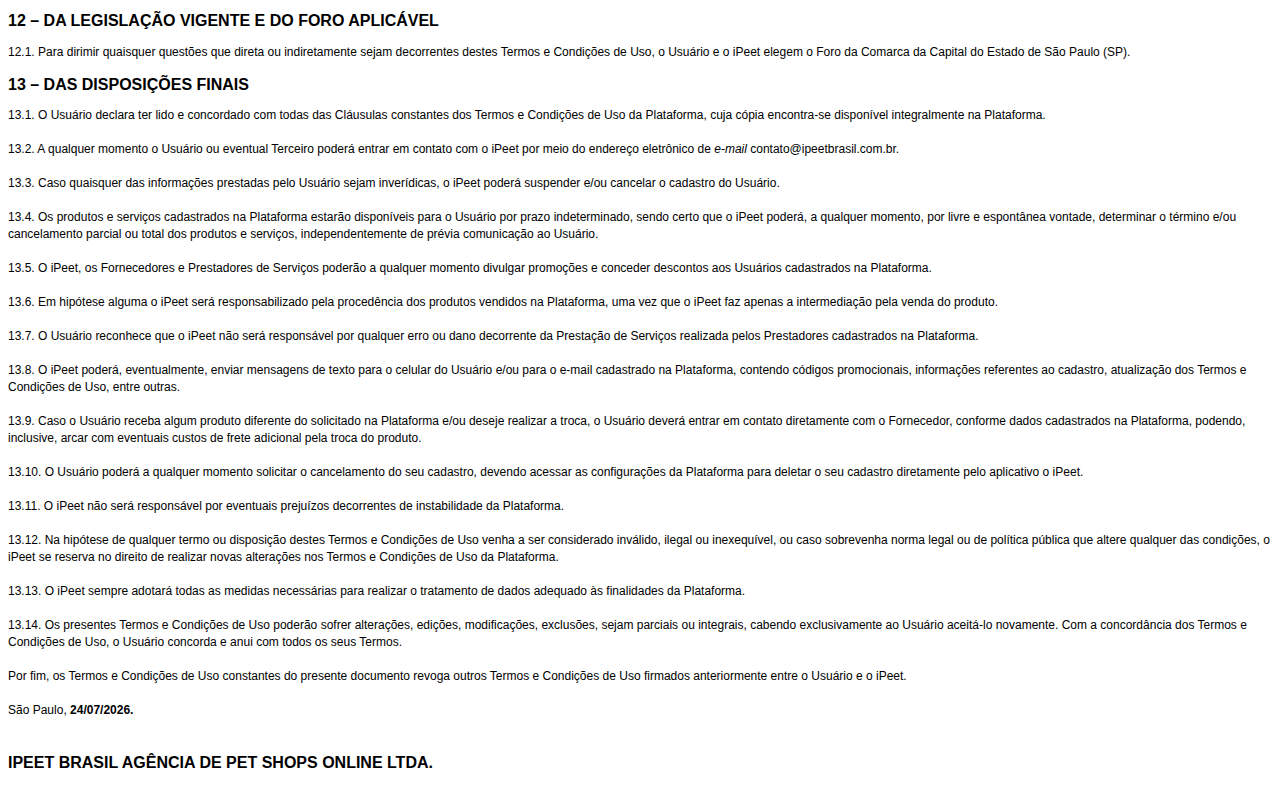
<file: contrato-usuario.html>
<html>

<head>

  <title>Termos e Condições de Uso da Plataforma iPeet</title>

  <style>
    body {

      font-family: "arial";

      font-size: 12px;

      line-height: 17px;

      size: "10";



    }


    h1,
    h2 {

      line-height: 25px;

      font-size: 16px;

    }
  </style>

</head>

<body>




  <h1>TERMOS E CONDIÇÕES DE USO DA PLATAFORMA O IPEET</h1>

  <p>



    Pelo presente instrumento denominado Termos e Condições de Uso da Plataforma o iPeet, a empresa IPEET BRASIL AGÊNCIA
    DE PET SHOPS ONLINE LTDA., inscrita no CNPJ/ME sob o nº 37.845.630/0001-77, com sede na cidade e Estado de São Paulo
    (“<u>o iPeet</u>”), reúne todas as regras de utilização da plataforma, do seu conteúdo e dos produtos e serviços
    cadastrados na plataforma (“<u>Plataforma</u>”), obrigando o iPeet e todas as pessoas cadastradas (“<u>Usuário</u>”
    ou “<u>Usuários</u>”) a seguirem as regras aqui estipuladas. <b><u>AO CLICAR NO BOTÃO “EU ACEITO” ESTES TERMOS E
        CONDIÇÕES DE USO, O USUÁRIO CONFIRMA QUE LEU TODO O SEU CONTEÚDO E CONCORDA COM TODOS OS ESTES TERMOS.</b></u>

  </p>

  <p>



    Os Termos e Condições de Uso da Plataforma estão disponíveis na Plataforma o iPeet, podendo ser consultado a
    qualquer momento pelo interessado.

    <br><br>

    O iPeet se reserva no direito de a qualquer momento alterar, modificar, ajustar e/ou excluir qualquer item dos
    Termos e Condições de Uso da Plataforma, sem que haja a necessidade de comunicação Prévia ao Usuário, obrigando-se o
    Usuário a rever esses Termos e Condições de Uso de tempos em tempos.

    <br><br>

  <h1>1 – SOBRE A PLATAFORMA O IPEET </h1>



  1.1. O iPeet desenvolveu a Plataforma, com a finalidade de explorar atividades de intermediação e agenciamento de
  negócios e serviços em geral, sendo que o iPeet não se enquadra como fornecedor de quaisquer produtos ou serviços
  anunciados na Plataforma.

  <br>&nbsp;&nbsp;&nbsp;&nbsp;

  1.1.1. A Plataforma visa atender as necessidades do animal de estimação (“<u>Pet</u>”) do Usuário cadastrado na
  Plataforma, permitindo assim, o acesso a diversos produtos e serviços.

  <br>&nbsp;&nbsp;&nbsp;&nbsp;

  1.1.2. A Plataforma contemplará a intermediação e agenciamento de produtos para o Pet do Usuário por meio de lojas
  para animais de estimação, pet shops, dentre outros estabelecimentos, denominados (“<u>Fornecedor</u>” ou
  “<u>Fornecedores</u>”).

  <br>&nbsp;&nbsp;&nbsp;&nbsp;

  1.1.2.1. Para entrega dos produtos adquiridos pela Plataforma, o iPeet contará com uma empresa terceirizada
  especializada em entregas, denominada (“<u>Portador Autônomo</u>”).

  <br>&nbsp;&nbsp;&nbsp;&nbsp;

  1.1.3. A Plataforma também contemplará a intermediação e agenciamento de serviços para o Pet do Usuário por meio de
  hospitais veterinários, clínicas veterinárias, dentre outros estabelecimentos, denominados individualmente como
  (“<u>Prestador de Serviços</u>”).

  <br>&nbsp;&nbsp;&nbsp;&nbsp;

  1.1.4. O Fornecedor ou Prestador de Serviços, ambos cadastrados na Plataforma, disponibilizará ao Usuário diversos
  produtos e serviços, sendo os produtos cadastrados para comercialização e os serviços apenas como meio de divulgação.

  <br><br>

  1.2. A Plataforma foi criada com a finalidade de facilitar o dia a dia do Usuário na hora de adquirir um produto ou
  serviço para o seu Pet.

  <br><br>

  1.3. O Usuário pessoa física poderá se cadastrar na Plataforma, desde que maior de 18 (dezoito) anos, através de um
  computador, smartphone, tablet, <b><u>mediante o aceite dos Termos e Condições de Uso</b></u>, não podendo alegar
  desconhecimento sobre quaisquer dos termos estipulados neste documento.

  <br>&nbsp;&nbsp;&nbsp;&nbsp;

  1.3.1. No ato da efetivação do cadastro, o Usuário deverá fornecer os seus dados cadastrais, bem como informar os
  dados de um cartão na modalidade crédito.

  <br>&nbsp;&nbsp;&nbsp;&nbsp;

  1.3.2. Quando o Usuário adquirir qualquer produto na Plataforma, ele deverá informar o endereço para entrega do
  produto, assim, automaticamente, a Plataforma irá calcular o valor do frete, bem como o prazo estimado para entrega do
  produto pelo Portador Autônomo.

  <br>&nbsp;&nbsp;&nbsp;&nbsp;

  1.3.2.1. Por meio da Plataforma, o Usuário poderá acompanhar e monitorar o andamento do seu pedido.

  <br>&nbsp;&nbsp;&nbsp;&nbsp;

  1.3.3. O pagamento dos produtos disponibilizados na Plataforma deverá ser realizado, pelo Usuário, <b><u>diretamente
      na Plataforma via cartão de crédito de titularidade do Usuário</b></u>, sendo que em hipótese alguma o Usuário
  deverá pagar o valor do produto ao Portador Autônomo.

  <br>&nbsp;&nbsp;&nbsp;&nbsp;

  1.3.3.1. O iPeet será responsável pelo repasse de eventuais valores ao Fornecedor e/ou Portador Autônomo.

  <br>&nbsp;&nbsp;&nbsp;&nbsp;

  1.3.4. Diferentemente do pagamento dos produtos, conforme mencionado na Cláusula 1.3.3., acima, o pagamento dos
  serviços disponibilizados na Plataforma deverá ser realizado, pelo Usuário, <b><u>diretamente no estabelecimento
      comercial do Prestador de Serviços. </b></u>

  <br>&nbsp;&nbsp;&nbsp;&nbsp;

  1.3.5. O iPeet poderá cobrar do Usuário eventual valor referente à taxa de intermediação pela venda do produto, valor
  este que constará na simulação do pedido, não sendo cobrado outro valor posteriormente.

  <br><br>

  1.4. O iPeet não terá qualquer responsabilidade pelo serviço realizado pelo Prestador de Serviços, uma vez que o iPeet
  atua apenas na intermediação entre o Usuário e o Prestador de Serviços.

  <br><br>

  1.5. A finalidade da Plataforma é permitir que o Usuário esteja conectado a uma ampla rede lojas de produtos para
  animais e de clínicas e hospitais veterinários, uma vez que a Plataforma irá intermediar a aproximação entre o Usuário
  e o Fornecedor do produto e/ou Prestador de Serviços.

  <br><br>

  1.6. Os produtos serão cadastrados na Plataforma pelo Fornecedor, uma vez que ele terá amplo acesso à Plataforma,
  isentando o iPeet de qualquer falha ou responsabilidade quanto ao produto vendido.

  <br>&nbsp;&nbsp;&nbsp;&nbsp;

  1.6.1. Os produtos cadastrados na Plataforma serão cobrados de acordo com o valor informado pelo Fornecedor, podendo
  variar de acordo com a precificação de mercado.

  <br><br>

  1.7. Os serviços disponibilizados na Plataforma serão cadastrados pelo iPeet, podendo o Usuário contatar diretamente o
  Prestador de Serviços, isentando o iPeet de qualquer falha ou responsabilidade na prestação do serviço, uma vez que a
  Plataforma será apenas uma intermediadora entre o Usuário e o Prestador de Serviços.

  <br>&nbsp;&nbsp;&nbsp;&nbsp;

  1.7.1. O Usuário realizará o pagamento do serviço diretamente ao Prestador de Serviços, uma vez que o iPeet não
  receberá qualquer valor do Usuário pelo serviço realizado pelo Prestador de Serviços.

  <br><br>

  1.8. Para utilização da Plataforma, é indispensável que o Usuário tenha acesso à internet ou pacote de dados ativo,
  tendo em vista a necessidade de realizar download do aplicativo “iPeet” nas lojas online Play Store e App Store.



  <h1>2 – DAS DEFINIÇÕES </h1>



  2.1. As palavras que foram definidas com letras maiúscula nestes Termos de Uso e Condições possuem o significado
  atribuído abaixo:

  <ul>

    <b>Plataforma:</b> Refere-se ao ambiente que o Usuário terá acesso para realizar as suas compras.

    <br>

    <b>Usuário(s):</b> Refere-se às pessoas cadastradas na Plataforma.

    <br>

    <b>Pet ou Pets:</b> Refere-se aos animais de estimação.

    <br>

    <b>Fornecedor ou Fornecedores:</b> Refere-se às empesas cadastradas na Plataforma para venda de produtos.

    <br>

    <b>Prestador Serviço ou Prestadores de Serviços:</b> Refere-se às empresas cadastradas na Plataforma para prestação
    de serviços aos animais de estimação.

    <br>

    <b>Portador Autônomo:</b> Refere-se às empresas que prestam os serviços de entrega.

  </ul>

  <br>



  <h1>3 – DAS OBRIGAÇÕES DO O IPEET </h1>



  3.1. Por meio destes Termos e Condições de Uso, obriga-se o iPeet a:

  <ul>

    a) disponibilizar o cadastro e acesso do Usuário à Plataforma;

    <br>

    b) enviar e-mail de confirmação acerca da validação do cadastro do Usuário;<br>

    c) colocar à disposição do Usuário o acesso aos Termos de Uso e Condições da Plataforma;<br>

    d) disponibilizar informações claras, fidedignas e atualizadas a respeito dos produtos e serviços cadastrados na
    Plataforma;<br>

    e) disponibilizar os dados dos Fornecedores cadastrados na Plataforma;<br>

    f) disponibilizar os dados dos Prestadores de Serviços cadastrados na Plataforma;<br>

    g) informar os preços os produtos e taxa de frete corretamente;<br>

    h) enviar e-mail ao Usuário quando for necessária a atualização dos Termos de Uso e Condições da Plataforma;<br>

    i) respeitar a privacidade, inviolabilidade e intimidade dos dados do Usuário; e<br>

    j) tratar os dados dos Usuários de forma correta e segura.

  </ul>



  <h1>4 – DO CADASTRO DO USUÁRIO NA PLATAFORMA</h1>



  4.1. O cadastro à Plataforma somente poderá ser realizado por pessoa física maior de 18 (dezoito anos).<br><br>

  &nbsp;&nbsp;&nbsp;&nbsp;

  4.1.1. Para realização do cadastro junto à Plataforma, o Usuário deverá, obrigatoriamente, informar os seguintes
  dados:

  <ul>

    <li>

      Número do Cadastro de Pessoas Físicas (“CPF”);<br></li>
    <li>

      Nome Completo;<br></li>
    <li>

      Data de Nascimento;<br></li>
    <li>

      Endereço Completo contendo o CEP;<br></li>
    <li>

      Número do Celular;<br></li>
    <li>

      Cidade e Estado;<br></li>
    <li>

      E-mail; e<br></li>
    <li>

      Dados do Cartão de Crédito para Pagamento.

  </ul>
  </li>

  4.2. Ao concluir o seu cadastro, o Usuário terá um login e senha para acesso à Plataforma, sendo que este assume total
  responsabilidade pelas informações cadastradas, inclusive no que diz respeito aos seus dados referentes ao cartão de
  crédito, podendo, o Usuário responder na esfera criminal caso se utilize de informações de uma terceira pessoa.

  <br>&nbsp;&nbsp;&nbsp;&nbsp;

  4.2.1. O iPeet não se responsabiliza pela correção dos Dados Pessoais e endereço inseridos de forma errada por seus
  Usuários. Os Usuários garantem e respondem, em qualquer caso, civil e criminalmente pela veracidade, exatidão e
  autenticidade, dos Dados cadastrados, bem como são responsáveis pela manutenção das informações fornecidas.

  <br><br>

  4.3. Ao aceitar os Termos de Uso e Condições da Plataforma, o Usuário se compromete a não utilizar a Plataforma para
  fins proibidos pela legislação ou que atente contra a moral.

  <br><br>

  4.4. Caso o usuário realize a compra de um produto e posteriormente solicite o cancelamento, o referido cancelamento
  somente será aceito nas seguintes condições: (i) quando o cancelamento for realizado no período máximo de até 00:05
  (cinco minutos) contados da realização da compra; (ii) quando o pedido estiver pendente de aceitação pelo Fornecedor;
  (iii) caso o Portador Autônomo não tenha retirado o pedido.

  <br>&nbsp;&nbsp;&nbsp;&nbsp;

  4.4.1. Ocorrendo o cancelamento diante de alguma das hipóteses previstas na Cláusula 4.4., acima, o Usuário não arcará
  com nenhuma taxa de cancelamento e/ou pela não entrega do produto.

  <br>&nbsp;&nbsp;&nbsp;&nbsp;&nbsp;&nbsp;&nbsp;&nbsp;

  4.4.1.1. Na hipótese de o Portador Autônomo retirar o pedido, não será possível cancelar o pedido diretamente pela
  Plataforma.

  <br>&nbsp;&nbsp;&nbsp;&nbsp;&nbsp;&nbsp;&nbsp;&nbsp;

  4.4.1.2. Ocorrendo a hipótese prevista na Cláusula 4.4.1.1., acima, o Usuário deverá entrar em contato diretamente com
  o Fornecedor para cancelar o pedido, conforme dados fornecidos no ato da compra, devendo o Usuário arcar com a taxa de
  frete.



  <h1>5 – DOS PRODUTOS CADASTRADOS NA PLATAFORMA</h1>



  5.1. Os produtos serão cadastrados na Plataforma pelo próprio Fornecedor, sendo que o iPeet não terá qualquer
  responsabilidade quanto à procedência do produto entregue ao Usuário.

  <br><br>

  5.2. Caso o Fornecedor cadastre alguma informação equivocada do produto, este se compromete a regularizar no prazo
  máximo de até 48 (quarenta e oito) horas, na hipótese de eventual comunicado por parte do iPeet e/ou reclamação por
  parte do Usuário.

  <br><br>

  5.3. Na hipótese de o Fornecedor receber muitas reclamações por parte dos Usuários cadastrados na Plataforma, o iPeet
  a exclusivo critério poderá desvincular o Fornecedor da Plataforma, mediante aviso prévio.



  <h1>6 – DOS SERVIÇOS CADASTRADOS NA PLATAFORMA</h1>



  6.1. Os serviços serão cadastrados na Plataforma pelo iPeet; no entanto, o iPeet não terá qualquer responsabilidade
  pelo serviço realizado pelo Prestador de Serviços.

  <br><br>

  6.2. O iPeet não receberá nenhum valor do Usuário pela contratação do serviço, sendo que o pagamento deverá ser
  realizado pelo Usuário diretamente ao Prestador de Serviços.

  <br><br>

  6.3. O Prestador de Serviços cadastrado na Plataforma poderá ser avaliado pelos prepostos do iPeet, a fim de que este
  comprove que conseguirá atender as demandas dos Usuários cadastrados na Plataforma.

  <br><br>

  6.4. Caso o Prestador de Serviços forneça alguma informação equivocada, este se compromete a regularizar no prazo
  máximo de até 48 (quarenta e oito) horas, contados do comunicado pelo iPeet e/ou da reclamação pelo Usuário.



  <h1>7 – DA PRESTAÇÃO DE SERVIÇOS PELO PORTADOR AUTÔNOMO</h1>



  7.1. O Portador Autônomo responsável pela entrega do produto ao Usuário será, obrigatoriamente, maior de 18 (dezoito)
  anos.

  <br><br>

  7.2. O Usuário através da Plataforma irá selecionar o produto para o seu Pet. O Fornecedor por sua vez irá recepcionar
  o pedido e direcionar a entrega por meio de um Portador Autônomo até o endereço do Usuário.

  <br><br>

  7.3. O Portador Autônomo disponibilizará entregas nas modalidades bicicleta, moto mochila, moto baú e carro, a
  depender da distância, tamanho do produto e tipo da entrega.



  <h1>8 – DO PAGAMENTO PELO USUÁRIO</h1>



  8.1. O pagamento do pedido será realizado somente via cartão de crédito, devendo referido cartão ser cadastrado na
  Plataforma.

  <br><br>

  8.2. O Usuário se responsabiliza por todos os dados de pagamento cadastrados na Plataforma, inclusive no que diz
  respeito a dados de terceiros.

  <br><br>

  8.3. Na hipótese de eventual perda, roubo e/ou fraude do cartão de crédito, o Usuário deverá comunicar, imediatamente,
  e realizar a atualização dos seus dados cadastrais junto à Plataforma, inclusive, com eventual alteração de forma de
  pagamento.

  <br>&nbsp;&nbsp;&nbsp;&nbsp;

  8.3.1. A Plataforma dispõe de mecanismo avançado de inteligência artificial que tem por finalidade evitar a prática de
  fraude nos pedidos e resguardar os dados dos Usuários.



  <h1>9 – DA PROPRIEDADE INDUSTRIAL E DOS DIREITOS AUTORAIS DA PLATAFORMA O IPEET</h1>



  9.1. O Usuário ao aceitar os Termos de Uso e Condições da Plataforma aceita e concorda que todo o conteúdo da
  Plataforma está protegido por direitos da propriedade industrial e dos direitos autorais, referente ao registro da
  marca e direitos autorais, de acordo com a Lei nº 9.279/1996, sob pena de caracterização indevida aos direitos da
  propriedade industrial e dos direitos autorais do iPeet.



  <h1>10 – DAS POLÍTICAS DE PRIVACIDADE E DO ACESSO ÀS INFORMAÇÕES VINCULADAS AO CADASTRO DO USUÁRIO</h1>



  10.1. O Usuário fornecerá os dados necessários para a criação do seu cadastro junto à Plataforma, sendo que os
  referidos dados serão armazenados no servidor do iPeet ou de empresa terceirizada a ser contratada pelo iPeet,
  mediante contrato para tal finalidade.

  <br><br>

  10.2. Os dados do Usuário serão utilizados para fins de melhoramento da Plataforma, sendo o iPeet e/ou empresa
  terceirizada responsável pelo tratamento das informações pessoais do Usuário.

  <br><br>

  10.3. O iPeet armazenará os dados pessoais do Usuário em um banco de dados estruturado, sendo que todo o tratamento
  necessário para a coleta, recepção, produção, classificação, utilização, acesso, reprodução, transmissão,
  distribuição, processamento, arquivamento, armazenamento, eliminação, avaliação ou controle da informação,
  modificação, comunicação, transferência, difusão, extração, etc., será de acordo com o que a Lei nº 13.709/2018
  determina, a fim de garantir toda a privacidade e inviolabilidade da intimidade do Usuário.

  <br><br>

  10.4. Todo e qualquer procedimento necessário para tratar os dados pessoais do Usuário será sempre amparado na boa-fé,
  atendendo sempre sua a finalidade, adequação, necessidade, livre acesso, qualidade dos dados, transparência,
  segurança, qualidade, prevenção, não discriminação e responsabilização pela prestação de contas dos dados.

  <br><br>

  10.5. O iPeet atuará como controlador (“<u>Controlador</u>”) dos dados fornecidos pelo Usuário, sendo o Controlador o
  responsável pelas decisões referentes aos tratamentos dos dados pessoais do Usuário.

  <br><br>

  10.6. Além do Controlador, o iPeet contará com a participação de um operador, ou seja, uma terceira pessoa jurídica
  que realizará todo o tratamento necessário aos dados do Usuário (“<u>Operador</u>”). O Operador realizará o tratamento
  dos dados do Usuário de acordo com as diretrizes do Controlador.

  <br><br>

  10.7. Todo o tratamento necessário aos dados pessoais do Usuário, inclusive, dados sensíveis será realizado somente
  mediante o consentimento expresso do seu titular, ou seja, <b><u>mediante a aceitação destes Termos e Condições de Uso
      pelo Usuário.</b></u>

  <br><br>

  10.8. A qualquer momento o Usuário poderá solicitar ao Controlador informações relacionadas aos seus dados pessoais,
  inclusive, a confirmação da existência de tratamento, acesso aos dados, correção de dados incompletos, atualização dos
  seus dados, bloqueio ou eliminação dos dados desnecessários e/ou excessivos, portabilidade dos dados a outro
  fornecedor de serviço ou produto, eliminação dos dados pessoais, revogação do consentimento de acesso aos dados.

  <br>&nbsp;&nbsp;&nbsp;&nbsp;

  10.8.1. O Usuário poderá entrar em contato com o Controlador mediante o <i>e-mail</i> contato@ipeetbrasil.com.br.

  <br><br>

  10.9. O Controlador atuará sempre em contato com a Autoridade Nacional de Proteção de Dados para aprimorar o
  tratamento dos dados dos Usuários.

  <br><br>

  10.10. O iPeet reserva-se no direito de a qualquer momento atualizar e/ou modificar os presentes Termos e Condições de
  Uso, cabendo ao Usuário proceder a novo aceite.

  <br><br>

  10.11. Em hipótese alguma o iPeet e/ou Controlador e/ou Operador irão tratar dados pessoais sem o consentimento dos
  Usuários cadastrados na Plataforma.



  <h1>11 – DA SUSPENSÃO E/OU EXCLUSÃO DE CONTA DO USUÁRIO</h1>



  11.1. Caso o Usuário forneça informações inverídicas ou de terceiros, o iPeet se reserva no direito de cancelar,
  desativar, suspender, encerrar o acesso do Usuário à Plataforma, inclusive, mas não se limitando às seguintes
  hipóteses: (a) se constatado que o Usuário violou às disposições constantes destes Termos e Condições de Uso; (b) se o
  Usuário utilizar dados de outra pessoa; (c) se o Usuário praticar qualquer ato criminoso contra algum dos Fornecedores
  e/ou Portadores Autônomos; e (d) se sobrevier alguma determinação judicial solicitando a suspensão e/ou exclusão do
  cadastro do Usuário.



  <h1>12 – DA LEGISLAÇÃO VIGENTE E DO FORO APLICÁVEL</h1>



  12.1. Para dirimir quaisquer questões que direta ou indiretamente sejam decorrentes destes Termos e Condições de Uso,
  o Usuário e o iPeet elegem o Foro da Comarca da Capital do Estado de São Paulo (SP).



  <h1>13 – DAS DISPOSIÇÕES FINAIS</h1>



  13.1. O Usuário declara ter lido e concordado com todas das Cláusulas constantes dos Termos e Condições de Uso da
  Plataforma, cuja cópia encontra-se disponível integralmente na Plataforma.

  <br><br>

  13.2. A qualquer momento o Usuário ou eventual Terceiro poderá entrar em contato com o iPeet por meio do endereço
  eletrônico de <i>e-mail</i> contato@ipeetbrasil.com.br.

  <br><br>

  13.3. Caso quaisquer das informações prestadas pelo Usuário sejam inverídicas, o iPeet poderá suspender e/ou cancelar
  o cadastro do Usuário.

  <br><br>

  13.4. Os produtos e serviços cadastrados na Plataforma estarão disponíveis para o Usuário por prazo indeterminado,
  sendo certo que o iPeet poderá, a qualquer momento, por livre e espontânea vontade, determinar o término e/ou
  cancelamento parcial ou total dos produtos e serviços, independentemente de prévia comunicação ao Usuário.

  <br><br>

  13.5. O iPeet, os Fornecedores e Prestadores de Serviços poderão a qualquer momento divulgar promoções e conceder
  descontos aos Usuários cadastrados na Plataforma.

  <br><br>

  13.6. Em hipótese alguma o iPeet será responsabilizado pela procedência dos produtos vendidos na Plataforma, uma vez
  que o iPeet faz apenas a intermediação pela venda do produto.

  <br><br>

  13.7. O Usuário reconhece que o iPeet não será responsável por qualquer erro ou dano decorrente da Prestação de
  Serviços realizada pelos Prestadores cadastrados na Plataforma.

  <br><br>

  13.8. O iPeet poderá, eventualmente, enviar mensagens de texto para o celular do Usuário e/ou para o e-mail cadastrado
  na Plataforma, contendo códigos promocionais, informações referentes ao cadastro, atualização dos Termos e Condições
  de Uso, entre outras.

  <br><br>

  13.9. Caso o Usuário receba algum produto diferente do solicitado na Plataforma e/ou deseje realizar a troca, o
  Usuário deverá entrar em contato diretamente com o Fornecedor, conforme dados cadastrados na Plataforma, podendo,
  inclusive, arcar com eventuais custos de frete adicional pela troca do produto.

  <br><br>

  13.10. O Usuário poderá a qualquer momento solicitar o cancelamento do seu cadastro, devendo acessar as configurações
  da Plataforma para deletar o seu cadastro diretamente pelo aplicativo o iPeet.

  <br><br>

  13.11. O iPeet não será responsável por eventuais prejuízos decorrentes de instabilidade da Plataforma.

  <br><br>

  13.12. Na hipótese de qualquer termo ou disposição destes Termos e Condições de Uso venha a ser considerado inválido,
  ilegal ou inexequível, ou caso sobrevenha norma legal ou de política pública que altere qualquer das condições, o
  iPeet se reserva no direito de realizar novas alterações nos Termos e Condições de Uso da Plataforma.

  <br><br>

  13.13. O iPeet sempre adotará todas as medidas necessárias para realizar o tratamento de dados adequado às finalidades
  da Plataforma.

  <br><br>

  13.14. Os presentes Termos e Condições de Uso poderão sofrer alterações, edições, modificações, exclusões, sejam
  parciais ou integrais, cabendo exclusivamente ao Usuário aceitá-lo novamente. Com a concordância dos Termos e
  Condições de Uso, o Usuário concorda e anui com todos os seus Termos.

  <br><br>

  Por fim, os Termos e Condições de Uso constantes do presente documento revoga outros Termos e Condições de Uso
  firmados anteriormente entre o Usuário e o iPeet.

  <br><br>

  São Paulo, <b><span id='currentDate'></span>.</b>


  <br><br>

  <h2>IPEET BRASIL AGÊNCIA DE PET SHOPS ONLINE LTDA.</h2>





  <script>

    const d = new Date();

    const dateString = `${d.getDate()}/${String(d.getMonth()).length === 1 ? '0' : ''}${d.getMonth() + 1}/${d.getFullYear()}`

    document.getElementById('currentDate').innerHTML = dateString;

  </script>

</body>


</html>
</file>
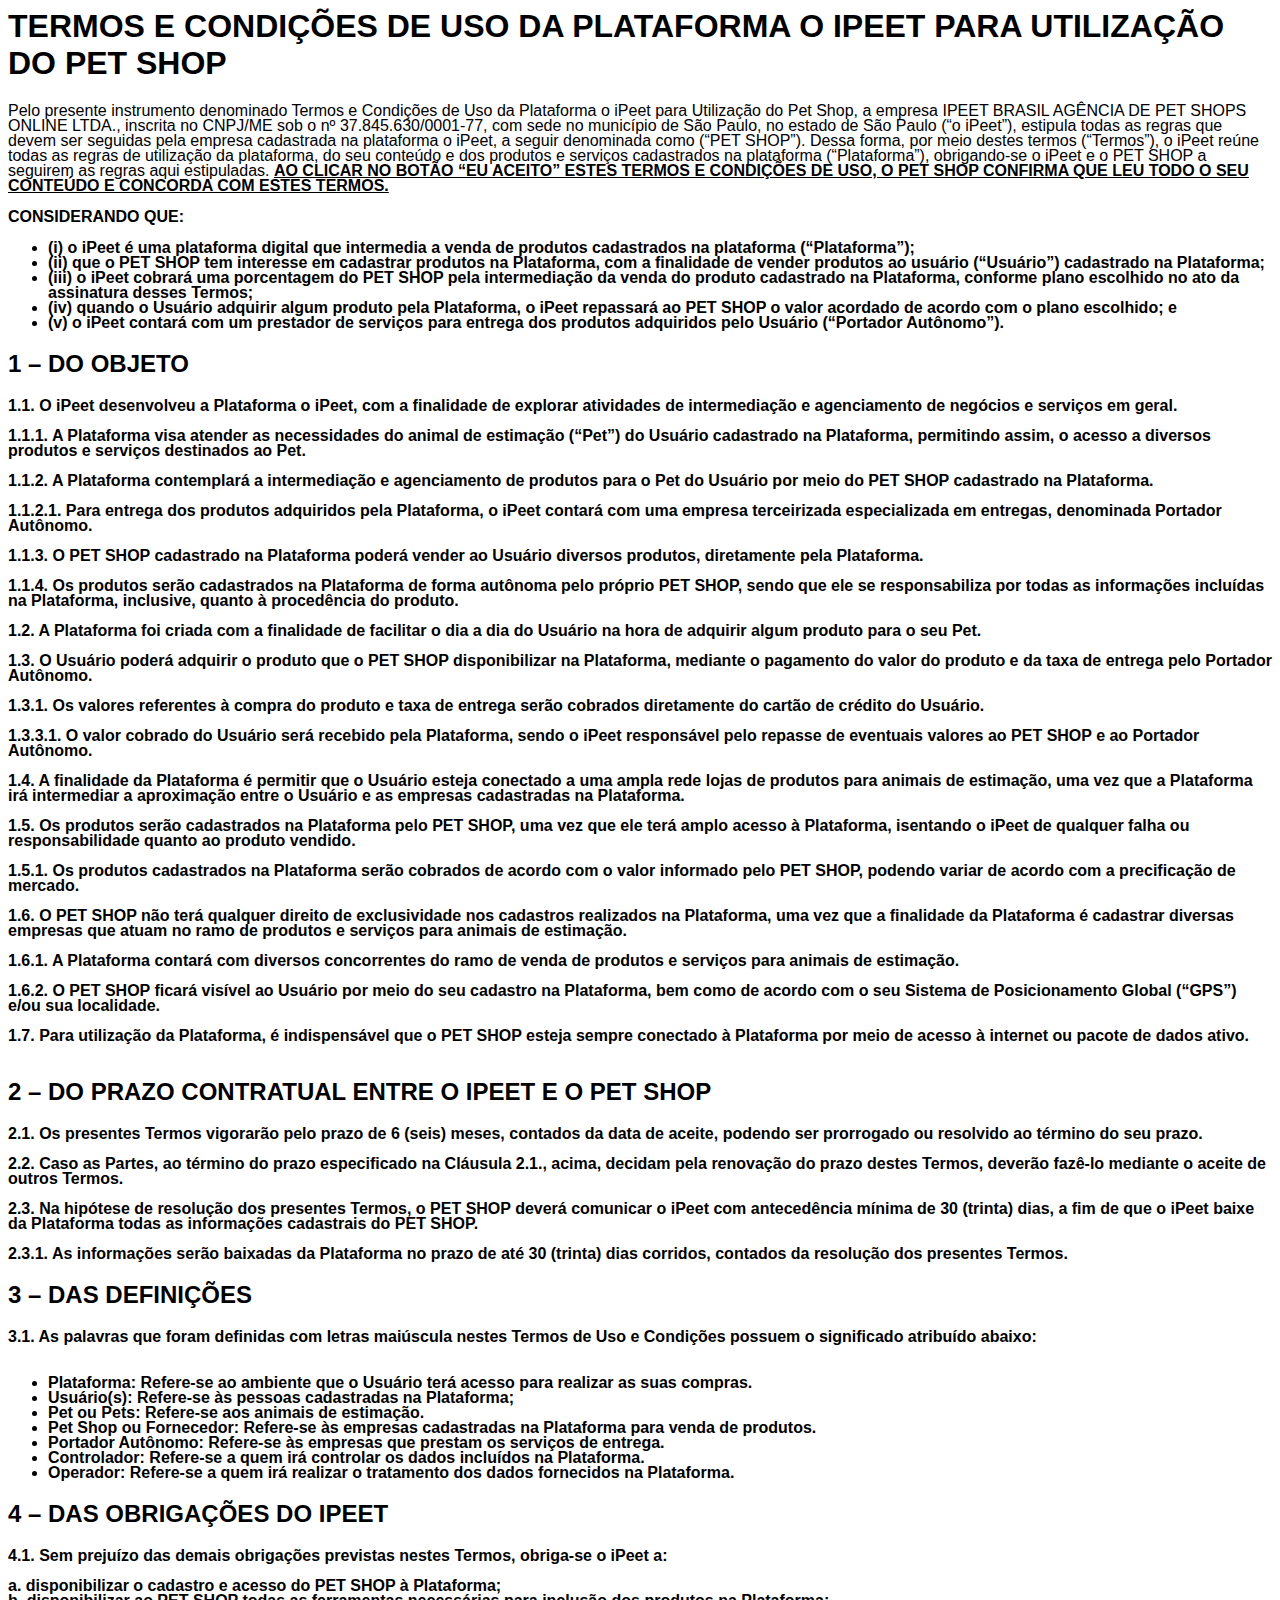
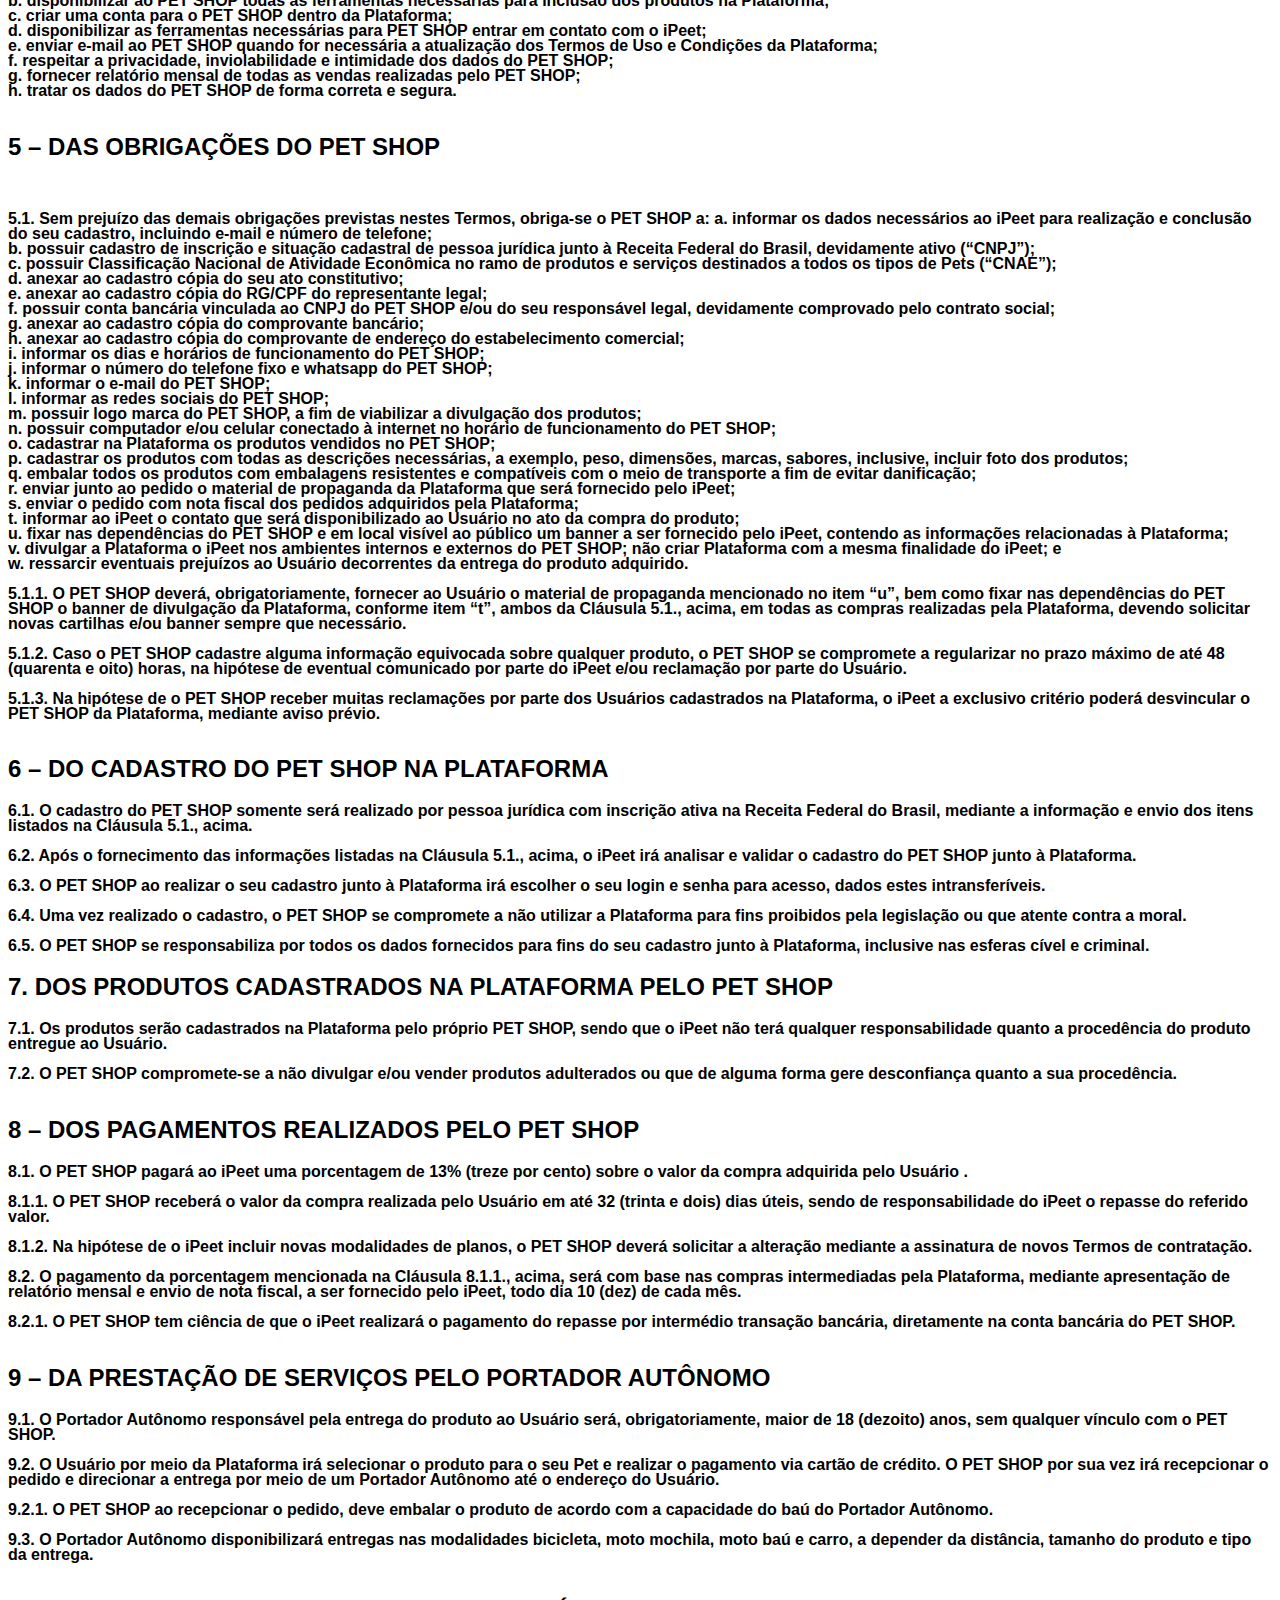
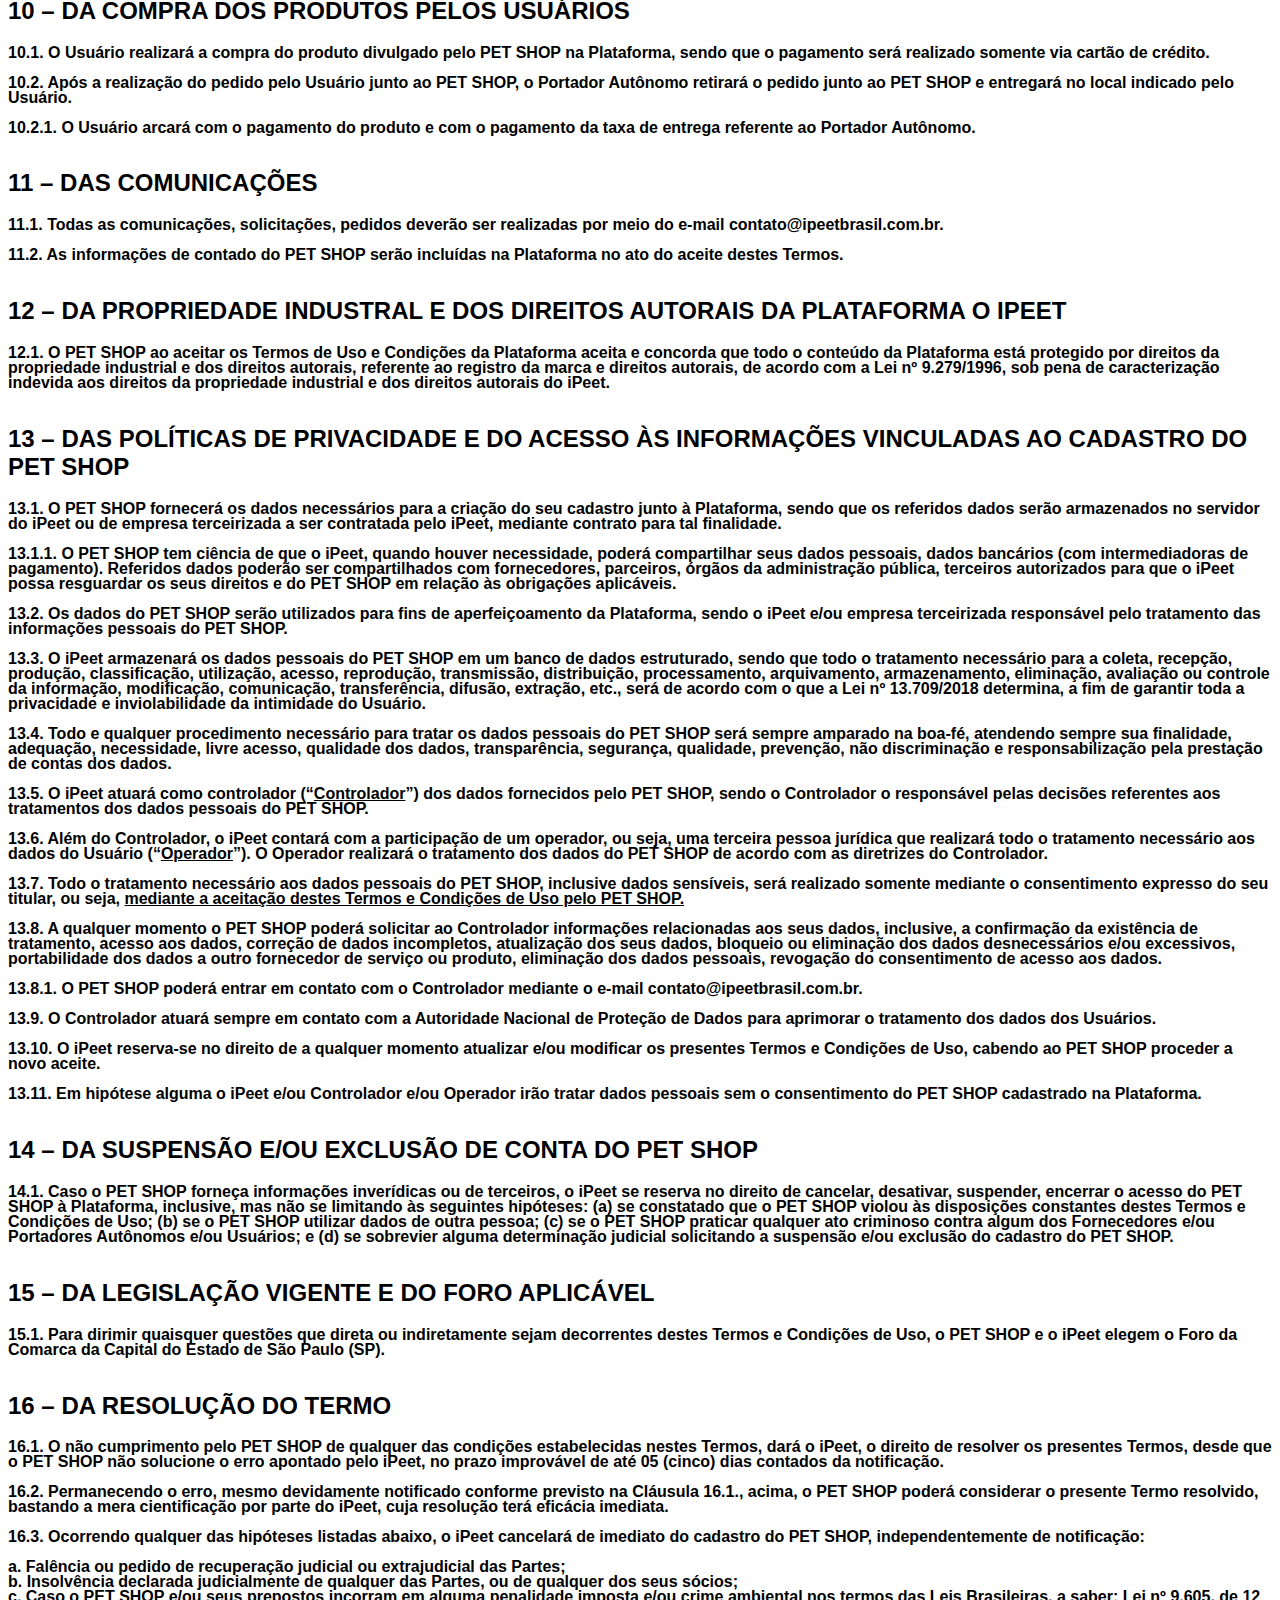
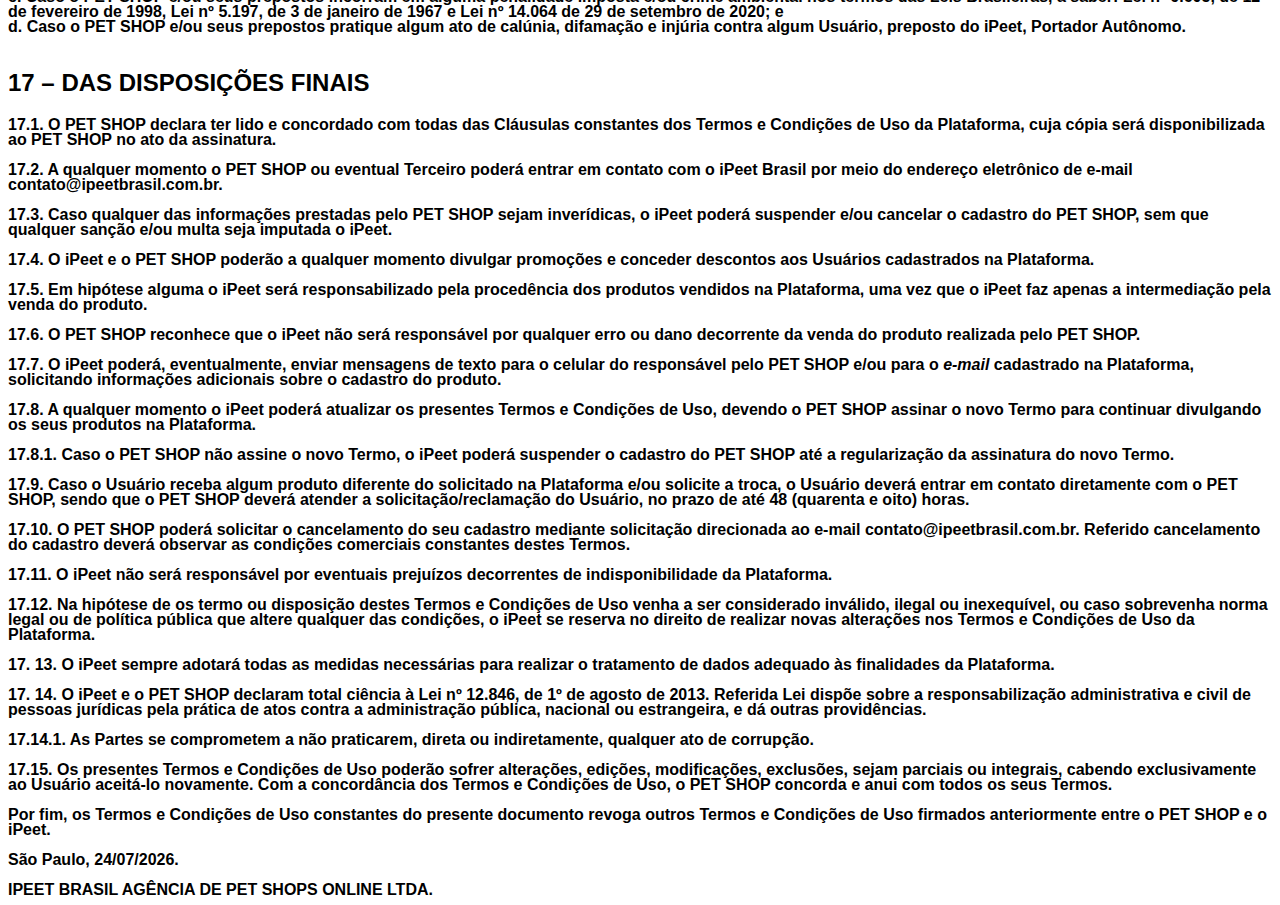
<file: contrato.html>
<html>

<head>

  <title>Termos de Serviço e Contrato iPeet</title>

  <style>
    body {

      font-family: 'Arial';

      line-height: 15px;

    }



    h1,
    h2 {

      line-height: normal;

    }
  </style>

</head>

<body>



  <h1>TERMOS E CONDIÇÕES DE USO DA PLATAFORMA O IPEET PARA UTILIZAÇÃO DO PET SHOP</h1>



  <p>



    Pelo presente instrumento denominado Termos e Condições de Uso da Plataforma o iPeet para Utilização do Pet Shop, a
    empresa IPEET BRASIL AGÊNCIA DE PET SHOPS ONLINE LTDA., inscrita no CNPJ/ME sob o nº 37.845.630/0001-77, com sede no
    município de São Paulo, no estado de São Paulo (“o iPeet”), estipula todas as regras que devem ser seguidas pela
    empresa cadastrada na plataforma o iPeet, a seguir denominada como (“PET SHOP”). Dessa forma, por meio destes termos
    (“Termos”), o iPeet reúne todas as regras de utilização da plataforma, do seu conteúdo e dos produtos e serviços
    cadastrados na plataforma (“Plataforma”), obrigando-se o iPeet e o PET SHOP a seguirem as regras aqui estipuladas.
    <b><u>AO CLICAR NO BOTÃO “EU ACEITO” ESTES TERMOS E CONDIÇÕES DE USO, O PET SHOP CONFIRMA QUE LEU TODO O SEU
        CONTEÚDO E CONCORDA COM ESTES TERMOS.

  </p>

  </u>

  </p>



  <p>

    CONSIDERANDO QUE:

  </p>

  <ul>



    <li>

      (i) o iPeet é uma plataforma digital que intermedia a venda de produtos cadastrados na plataforma (“Plataforma”);

    </li>

    <li>

      (ii) que o PET SHOP tem interesse em cadastrar produtos na Plataforma, com a finalidade de vender produtos ao
      usuário (“Usuário”) cadastrado na Plataforma;

    </li>

    <li>

      (iii) o iPeet cobrará uma porcentagem do PET SHOP pela intermediação da venda do produto cadastrado na Plataforma,
      conforme plano escolhido no ato da assinatura desses Termos;

    </li>

    <li>

      (iv) quando o Usuário adquirir algum produto pela Plataforma, o iPeet repassará ao PET SHOP o valor acordado de
      acordo com o plano escolhido; e

    </li>

    <li>

      (v) o iPeet contará com um prestador de serviços para entrega dos produtos adquiridos pelo Usuário (“Portador
      Autônomo”).

    </li>

  </ul>


  <h2>1 – DO OBJETO</h2>



  1.1. O iPeet desenvolveu a Plataforma o iPeet, com a finalidade de explorar atividades de intermediação e agenciamento
  de negócios e serviços em geral.

  <br><br>

  1.1.1. A Plataforma visa atender as necessidades do animal de estimação (“Pet”) do Usuário cadastrado na Plataforma,
  permitindo assim, o acesso a diversos produtos e serviços destinados ao Pet.

  <br><br>

  1.1.2. A Plataforma contemplará a intermediação e agenciamento de produtos para o Pet do Usuário por meio do PET SHOP
  cadastrado na Plataforma.

  <br><br>

  1.1.2.1. Para entrega dos produtos adquiridos pela Plataforma, o iPeet contará com uma empresa terceirizada
  especializada em entregas, denominada Portador Autônomo.

  <br><br>

  1.1.3. O PET SHOP cadastrado na Plataforma poderá vender ao Usuário diversos produtos, diretamente pela Plataforma.

  <br><br>

  1.1.4. Os produtos serão cadastrados na Plataforma de forma autônoma pelo próprio PET SHOP, sendo que ele se
  responsabiliza por todas as informações incluídas na Plataforma, inclusive, quanto à procedência do produto.

  <br><br>

  1.2. A Plataforma foi criada com a finalidade de facilitar o dia a dia do Usuário na hora de adquirir algum produto
  para o seu Pet.

  <br><br>

  1.3. O Usuário poderá adquirir o produto que o PET SHOP disponibilizar na Plataforma, mediante o pagamento do valor do
  produto e da taxa de entrega pelo Portador Autônomo.

  <br><br>

  1.3.1. Os valores referentes à compra do produto e taxa de entrega serão cobrados diretamente do cartão de crédito do
  Usuário.

  <br><br>

  1.3.3.1. O valor cobrado do Usuário será recebido pela Plataforma, sendo o iPeet responsável pelo repasse de eventuais
  valores ao PET SHOP e ao Portador Autônomo.

  <br><br>

  1.4. A finalidade da Plataforma é permitir que o Usuário esteja conectado a uma ampla rede lojas de produtos para
  animais de estimação, uma vez que a Plataforma irá intermediar a aproximação entre o Usuário e as empresas cadastradas
  na Plataforma.

  <br><br>

  1.5. Os produtos serão cadastrados na Plataforma pelo PET SHOP, uma vez que ele terá amplo acesso à Plataforma,
  isentando o iPeet de qualquer falha ou responsabilidade quanto ao produto vendido.

  <br><br>

  1.5.1. Os produtos cadastrados na Plataforma serão cobrados de acordo com o valor informado pelo PET SHOP, podendo
  variar de acordo com a precificação de mercado.

  <br><br>

  1.6. O PET SHOP não terá qualquer direito de exclusividade nos cadastros realizados na Plataforma, uma vez que a
  finalidade da Plataforma é cadastrar diversas empresas que atuam no ramo de produtos e serviços para animais de
  estimação.

  <br><br>

  1.6.1. A Plataforma contará com diversos concorrentes do ramo de venda de produtos e serviços para animais de
  estimação.

  <br><br>

  1.6.2. O PET SHOP ficará visível ao Usuário por meio do seu cadastro na Plataforma, bem como de acordo com o seu
  Sistema de Posicionamento Global (“GPS”) e/ou sua localidade.

  <br><br>

  1.7. Para utilização da Plataforma, é indispensável que o PET SHOP esteja sempre conectado à Plataforma por meio de
  acesso à internet ou pacote de dados ativo.

  <br><br>



  <h2>2 – DO PRAZO CONTRATUAL ENTRE O IPEET E O PET SHOP</h2>



  2.1. Os presentes Termos vigorarão pelo prazo de 6 (seis) meses, contados da data de aceite, podendo ser prorrogado ou
  resolvido ao término do seu prazo.

  <br><br>

  2.2. Caso as Partes, ao término do prazo especificado na Cláusula 2.1., acima, decidam pela renovação do prazo destes
  Termos, deverão fazê-lo mediante o aceite de outros Termos.

  <br><br>

  2.3. Na hipótese de resolução dos presentes Termos, o PET SHOP deverá comunicar o iPeet com antecedência mínima de 30
  (trinta) dias, a fim de que o iPeet baixe da Plataforma todas as informações cadastrais do PET SHOP.

  <br><br>

  2.3.1. As informações serão baixadas da Plataforma no prazo de até 30 (trinta) dias corridos, contados da resolução
  dos presentes Termos.



  <h2>3 – DAS DEFINIÇÕES </h2>



  3.1. As palavras que foram definidas com letras maiúscula nestes Termos de Uso e Condições possuem o significado
  atribuído abaixo:

  <br><br>



  <ul>

    <li>

      Plataforma: Refere-se ao ambiente que o Usuário terá acesso para realizar as suas compras.

    </li>

    <li>

      Usuário(s): Refere-se às pessoas cadastradas na Plataforma;

    </li>

    <li>

      Pet ou Pets: Refere-se aos animais de estimação.

    </li>

    <li>

      Pet Shop ou Fornecedor: Refere-se às empresas cadastradas na Plataforma para venda de produtos.

    </li>

    <li>

      Portador Autônomo: Refere-se às empresas que prestam os serviços de entrega.

    </li>

    <li>

      Controlador: Refere-se a quem irá controlar os dados incluídos na Plataforma.

    </li>

    <li>

      Operador: Refere-se a quem irá realizar o tratamento dos dados fornecidos na Plataforma.

    </li>

  </ul>



  <h2>4 – DAS OBRIGAÇÕES DO IPEET </h2>



  4.1. Sem prejuízo das demais obrigações previstas nestes Termos, obriga-se o iPeet a:

  <br><br>


  a. disponibilizar o cadastro e acesso do PET SHOP à Plataforma;

  <br>

  b. disponibilizar ao PET SHOP todas as ferramentas necessárias para inclusão dos produtos na Plataforma;

  <br>

  c. criar uma conta para o PET SHOP dentro da Plataforma;

  <br>

  d. disponibilizar as ferramentas necessárias para PET SHOP entrar em contato com o iPeet;

  <br>

  e. enviar e-mail ao PET SHOP quando for necessária a atualização dos Termos de Uso e Condições da Plataforma;

  <br>

  f. respeitar a privacidade, inviolabilidade e intimidade dos dados do PET SHOP;

  <br>

  g. fornecer relatório mensal de todas as vendas realizadas pelo PET SHOP;

  <br>

  h. tratar os dados do PET SHOP de forma correta e segura.

  <br><br>



  <h2>5 – DAS OBRIGAÇÕES DO PET SHOP</h2>

  <br><br>

  5.1. Sem prejuízo das demais obrigações previstas nestes Termos, obriga-se o PET SHOP a:




  a. informar os dados necessários ao iPeet para realização e conclusão do seu cadastro, incluindo e-mail e número de
  telefone;

  <br>

  b. possuir cadastro de inscrição e situação cadastral de pessoa jurídica junto à Receita Federal do Brasil,
  devidamente ativo (“CNPJ”);

  <br>

  c. possuir Classificação Nacional de Atividade Econômica no ramo de produtos e serviços destinados a todos os tipos de
  Pets (“CNAE”);

  <br>

  d. anexar ao cadastro cópia do seu ato constitutivo;

  <br>

  e. anexar ao cadastro cópia do RG/CPF do representante legal;

  <br>

  f. possuir conta bancária vinculada ao CNPJ do PET SHOP e/ou do seu responsável legal, devidamente comprovado pelo
  contrato social;

  <br>

  g. anexar ao cadastro cópia do comprovante bancário;

  <br>

  h. anexar ao cadastro cópia do comprovante de endereço do estabelecimento comercial;

  <br>

  i. informar os dias e horários de funcionamento do PET SHOP;

  <br>

  j. informar o número do telefone fixo e whatsapp do PET SHOP;

  <br>

  k. informar o e-mail do PET SHOP;

  <br>

  l. informar as redes sociais do PET SHOP;

  <br>

  m. possuir logo marca do PET SHOP, a fim de viabilizar a divulgação dos produtos;

  <br>

  n. possuir computador e/ou celular conectado à internet no horário de funcionamento do PET SHOP;

  <br>

  o. cadastrar na Plataforma os produtos vendidos no PET SHOP;

  <br>

  p. cadastrar os produtos com todas as descrições necessárias, a exemplo, peso, dimensões, marcas, sabores, inclusive,
  incluir foto dos produtos;

  <br>

  q. embalar todos os produtos com embalagens resistentes e compatíveis com o meio de transporte a fim de evitar
  danificação;

  <br>

  r. enviar junto ao pedido o material de propaganda da Plataforma que será fornecido pelo iPeet;

  <br>

  s. enviar o pedido com nota fiscal dos pedidos adquiridos pela Plataforma;

  <br>

  t. informar ao iPeet o contato que será disponibilizado ao Usuário no ato da compra do produto;

  <br>

  u. fixar nas dependências do PET SHOP e em local visível ao público um banner a ser fornecido pelo iPeet, contendo as
  informações relacionadas à Plataforma;

  <br>

  v. divulgar a Plataforma o iPeet nos ambientes internos e externos do PET SHOP; não criar Plataforma com a mesma
  finalidade do iPeet; e

  <br>

  w. ressarcir eventuais prejuízos ao Usuário decorrentes da entrega do produto adquirido.

  <br><br>



  5.1.1. O PET SHOP deverá, obrigatoriamente, fornecer ao Usuário o material de propaganda mencionado no item “u”, bem
  como fixar nas dependências do PET SHOP o banner de divulgação da Plataforma, conforme item “t”, ambos da Cláusula
  5.1., acima, em todas as compras realizadas pela Plataforma, devendo solicitar novas cartilhas e/ou banner sempre que
  necessário.

  <br><br>

  5.1.2. Caso o PET SHOP cadastre alguma informação equivocada sobre qualquer produto, o PET SHOP se compromete a
  regularizar no prazo máximo de até 48 (quarenta e oito) horas, na hipótese de eventual comunicado por parte do iPeet
  e/ou reclamação por parte do Usuário.

  <br><br>

  5.1.3. Na hipótese de o PET SHOP receber muitas reclamações por parte dos Usuários cadastrados na Plataforma, o iPeet
  a exclusivo critério poderá desvincular o PET SHOP da Plataforma, mediante aviso prévio.

  <br><br>



  <h2>6 – DO CADASTRO DO PET SHOP NA PLATAFORMA</h2>



  6.1. O cadastro do PET SHOP somente será realizado por pessoa jurídica com inscrição ativa na Receita Federal do
  Brasil, mediante a informação e envio dos itens listados na Cláusula 5.1., acima.

  <br><br>

  6.2. Após o fornecimento das informações listadas na Cláusula 5.1., acima, o iPeet irá analisar e validar o cadastro
  do PET SHOP junto à Plataforma.

  <br><br>

  6.3. O PET SHOP ao realizar o seu cadastro junto à Plataforma irá escolher o seu login e senha para acesso, dados
  estes intransferíveis.

  <br><br>

  6.4. Uma vez realizado o cadastro, o PET SHOP se compromete a não utilizar a Plataforma para fins proibidos pela
  legislação ou que atente contra a moral.

  <br><br>

  6.5. O PET SHOP se responsabiliza por todos os dados fornecidos para fins do seu cadastro junto à Plataforma,
  inclusive nas esferas cível e criminal.



  <h2>

    7. DOS PRODUTOS CADASTRADOS NA PLATAFORMA PELO PET SHOP

  </h2>



  7.1. Os produtos serão cadastrados na Plataforma pelo próprio PET SHOP, sendo que o iPeet não terá qualquer
  responsabilidade quanto a procedência do produto entregue ao Usuário.

  <br><br>

  7.2. O PET SHOP compromete-se a não divulgar e/ou vender produtos adulterados ou que de alguma forma gere desconfiança
  quanto a sua procedência.

  <br><br>



  <h2>

    8 – DOS PAGAMENTOS REALIZADOS PELO PET SHOP

  </h2>



  8.1. O PET SHOP pagará ao iPeet uma porcentagem de 13% (treze por cento) sobre o valor da compra adquirida pelo
  Usuário .

  <br><br>

  8.1.1. O PET SHOP receberá o valor da compra realizada pelo Usuário em até 32 (trinta e dois) dias úteis, sendo de
  responsabilidade do iPeet o repasse do referido valor.

  <br><br>

  8.1.2. Na hipótese de o iPeet incluir novas modalidades de planos, o PET SHOP deverá solicitar a alteração mediante a
  assinatura de novos Termos de contratação.

  <br><br>

  8.2. O pagamento da porcentagem mencionada na Cláusula 8.1.1., acima, será com base nas compras intermediadas pela
  Plataforma, mediante apresentação de relatório mensal e envio de nota fiscal, a ser fornecido pelo iPeet, todo dia 10
  (dez) de cada mês.

  <br><br>

  8.2.1. O PET SHOP tem ciência de que o iPeet realizará o pagamento do repasse por intermédio transação bancária,
  diretamente na conta bancária do PET SHOP.

  <br><br>



  <h2>9 – DA PRESTAÇÃO DE SERVIÇOS PELO PORTADOR AUTÔNOMO </h2>



  9.1. O Portador Autônomo responsável pela entrega do produto ao Usuário será, obrigatoriamente, maior de 18 (dezoito)
  anos, sem qualquer vínculo com o PET SHOP.

  <br><br>

  9.2. O Usuário por meio da Plataforma irá selecionar o produto para o seu Pet e realizar o pagamento via cartão de
  crédito. O PET SHOP por sua vez irá recepcionar o pedido e direcionar a entrega por meio de um Portador Autônomo até o
  endereço do Usuário.

  <br><br>

  9.2.1. O PET SHOP ao recepcionar o pedido, deve embalar o produto de acordo com a capacidade do baú do Portador
  Autônomo.

  <br><br>

  9.3. O Portador Autônomo disponibilizará entregas nas modalidades bicicleta, moto mochila, moto baú e carro, a
  depender da distância, tamanho do produto e tipo da entrega.

  <br><br>



  <h2>

    10 – DA COMPRA DOS PRODUTOS PELOS USUÁRIOS

  </h2>



  10.1. O Usuário realizará a compra do produto divulgado pelo PET SHOP na Plataforma, sendo que o pagamento será
  realizado somente via cartão de crédito.

  <br><br>

  10.2. Após a realização do pedido pelo Usuário junto ao PET SHOP, o Portador Autônomo retirará o pedido junto ao PET
  SHOP e entregará no local indicado pelo Usuário.

  <br><br>

  10.2.1. O Usuário arcará com o pagamento do produto e com o pagamento da taxa de entrega referente ao Portador
  Autônomo.

  <br><br>



  <h2>

    11 – DAS COMUNICAÇÕES

  </h2>



  11.1. Todas as comunicações, solicitações, pedidos deverão ser realizadas por meio do e-mail
  contato@ipeetbrasil.com.br.

  <br><br>

  11.2. As informações de contado do PET SHOP serão incluídas na Plataforma no ato do aceite destes Termos.

  <br><br>



  <h2>

    12 – DA PROPRIEDADE INDUSTRAL E DOS DIREITOS AUTORAIS DA PLATAFORMA O IPEET

  </h2>



  12.1. O PET SHOP ao aceitar os Termos de Uso e Condições da Plataforma aceita e concorda que todo o conteúdo da
  Plataforma está protegido por direitos da propriedade industrial e dos direitos autorais, referente ao registro da
  marca e direitos autorais, de acordo com a Lei nº 9.279/1996, sob pena de caracterização indevida aos direitos da
  propriedade industrial e dos direitos autorais do iPeet.

  <br><br>



  <h2>

    13 – DAS POLÍTICAS DE PRIVACIDADE E DO ACESSO ÀS INFORMAÇÕES VINCULADAS AO CADASTRO DO PET SHOP </h2>



  13.1. O PET SHOP fornecerá os dados necessários para a criação do seu cadastro junto à Plataforma, sendo que os
  referidos dados serão armazenados no servidor do iPeet ou de empresa terceirizada a ser contratada pelo iPeet,
  mediante contrato para tal finalidade.

  <br><br>

  13.1.1. O PET SHOP tem ciência de que o iPeet, quando houver necessidade, poderá compartilhar seus dados pessoais,
  dados bancários (com intermediadoras de pagamento). Referidos dados poderão ser compartilhados com fornecedores,
  parceiros, órgãos da administração pública, terceiros autorizados para que o iPeet possa resguardar os seus direitos e
  do PET SHOP em relação às obrigações aplicáveis.

  <br><br>

  13.2. Os dados do PET SHOP serão utilizados para fins de aperfeiçoamento da Plataforma, sendo o iPeet e/ou empresa
  terceirizada responsável pelo tratamento das informações pessoais do PET SHOP.

  <br><br>

  13.3. O iPeet armazenará os dados pessoais do PET SHOP em um banco de dados estruturado, sendo que todo o tratamento
  necessário para a coleta, recepção, produção, classificação, utilização, acesso, reprodução, transmissão,
  distribuição, processamento, arquivamento, armazenamento, eliminação, avaliação ou controle da informação,
  modificação, comunicação, transferência, difusão, extração, etc., será de acordo com o que a Lei nº 13.709/2018
  determina, a fim de garantir toda a privacidade e inviolabilidade da intimidade do Usuário.

  <br><br>

  13.4. Todo e qualquer procedimento necessário para tratar os dados pessoais do PET SHOP será sempre amparado na
  boa-fé, atendendo sempre sua finalidade, adequação, necessidade, livre acesso, qualidade dos dados, transparência,
  segurança, qualidade, prevenção, não discriminação e responsabilização pela prestação de contas dos dados.

  <br><br>

  13.5. O iPeet atuará como controlador (“<u>Controlador</u>”) dos dados fornecidos pelo PET SHOP, sendo o Controlador o
  responsável pelas decisões referentes aos tratamentos dos dados pessoais do PET SHOP.

  <br><br>

  13.6. Além do Controlador, o iPeet contará com a participação de um operador, ou seja, uma terceira pessoa jurídica
  que realizará todo o tratamento necessário aos dados do Usuário (“<u>Operador</u>”). O Operador realizará o tratamento
  dos dados do PET SHOP de acordo com as diretrizes do Controlador.

  <br><br>

  13.7. Todo o tratamento necessário aos dados pessoais do PET SHOP, inclusive dados sensíveis, será realizado somente
  mediante o consentimento expresso do seu titular, ou seja, <b><u>mediante a aceitação destes Termos e Condições de Uso
      pelo PET SHOP.

  </b>

  </u>

  <br><br>

  13.8. A qualquer momento o PET SHOP poderá solicitar ao Controlador informações relacionadas aos seus dados,
  inclusive, a confirmação da existência de tratamento, acesso aos dados, correção de dados incompletos, atualização dos
  seus dados, bloqueio ou eliminação dos dados desnecessários e/ou excessivos, portabilidade dos dados a outro
  fornecedor de serviço ou produto, eliminação dos dados pessoais, revogação do consentimento de acesso aos dados.

  <br><br>

  13.8.1. O PET SHOP poderá entrar em contato com o Controlador mediante o e-mail contato@ipeetbrasil.com.br.

  <br><br>

  13.9. O Controlador atuará sempre em contato com a Autoridade Nacional de Proteção de Dados para aprimorar o
  tratamento dos dados dos Usuários.

  <br><br>

  13.10. O iPeet reserva-se no direito de a qualquer momento atualizar e/ou modificar os presentes Termos e Condições de
  Uso, cabendo ao PET SHOP proceder a novo aceite.

  <br><br>

  13.11. Em hipótese alguma o iPeet e/ou Controlador e/ou Operador irão tratar dados pessoais sem o consentimento do PET
  SHOP cadastrado na Plataforma.

  <br><br>



  <h2>

    14 – DA SUSPENSÃO E/OU EXCLUSÃO DE CONTA DO PET SHOP

  </h2>



  14.1. Caso o PET SHOP forneça informações inverídicas ou de terceiros, o iPeet se reserva no direito de cancelar,
  desativar, suspender, encerrar o acesso do PET SHOP à Plataforma, inclusive, mas não se limitando às seguintes
  hipóteses: (a) se constatado que o PET SHOP violou às disposições constantes destes Termos e Condições de Uso; (b) se
  o PET SHOP utilizar dados de outra pessoa; (c) se o PET SHOP praticar qualquer ato criminoso contra algum dos
  Fornecedores e/ou Portadores Autônomos e/ou Usuários; e (d) se sobrevier alguma determinação judicial solicitando a
  suspensão e/ou exclusão do cadastro do PET SHOP.

  <br><br>



  <h2>

    15 – DA LEGISLAÇÃO VIGENTE E DO FORO APLICÁVEL

  </h2>



  15.1. Para dirimir quaisquer questões que direta ou indiretamente sejam decorrentes destes Termos e Condições de Uso,
  o PET SHOP e o iPeet elegem o Foro da Comarca da Capital do Estado de São Paulo (SP).

  <br><br>



  <h2>

    16 – DA RESOLUÇÃO DO TERMO

  </h2>



  16.1. O não cumprimento pelo PET SHOP de qualquer das condições estabelecidas nestes Termos, dará o iPeet, o direito
  de resolver os presentes Termos, desde que o PET SHOP não solucione o erro apontado pelo iPeet, no prazo improvável de
  até 05 (cinco) dias contados da notificação.

  <br><br>

  16.2. Permanecendo o erro, mesmo devidamente notificado conforme previsto na Cláusula 16.1., acima, o PET SHOP poderá
  considerar o presente Termo resolvido, bastando a mera cientificação por parte do iPeet, cuja resolução terá eficácia
  imediata.

  <br><br>

  16.3. Ocorrendo qualquer das hipóteses listadas abaixo, o iPeet cancelará de imediato do cadastro do PET SHOP,
  independentemente de notificação:

  <br><br>


  a. Falência ou pedido de recuperação judicial ou extrajudicial das Partes;

  <br>

  b. Insolvência declarada judicialmente de qualquer das Partes, ou de qualquer dos seus sócios;

  <br>

  c. Caso o PET SHOP e/ou seus prepostos incorram em alguma penalidade imposta e/ou crime ambiental nos termos das Leis
  Brasileiras, a saber: Lei nº 9.605, de 12 de fevereiro de 1998, Lei nº 5.197, de 3 de janeiro de 1967 e Lei nº 14.064
  de 29 de setembro de 2020; e

  <br>

  d. Caso o PET SHOP e/ou seus prepostos pratique algum ato de calúnia, difamação e injúria contra algum Usuário,
  preposto do iPeet, Portador Autônomo.

  <br><br>



  <h2>

    17 – DAS DISPOSIÇÕES FINAIS

  </h2>



  17.1. O PET SHOP declara ter lido e concordado com todas das Cláusulas constantes dos Termos e Condições de Uso da
  Plataforma, cuja cópia será disponibilizada ao PET SHOP no ato da assinatura.

  <br><br>

  17.2. A qualquer momento o PET SHOP ou eventual Terceiro poderá entrar em contato com o iPeet Brasil por meio do
  endereço eletrônico de e-mail contato@ipeetbrasil.com.br.

  <br><br>

  17.3. Caso qualquer das informações prestadas pelo PET SHOP sejam inverídicas, o iPeet poderá suspender e/ou cancelar
  o cadastro do PET SHOP, sem que qualquer sanção e/ou multa seja imputada o iPeet.

  <br><br>

  17.4. O iPeet e o PET SHOP poderão a qualquer momento divulgar promoções e conceder descontos aos Usuários cadastrados
  na Plataforma.

  <br><br>

  17.5. Em hipótese alguma o iPeet será responsabilizado pela procedência dos produtos vendidos na Plataforma, uma vez
  que o iPeet faz apenas a intermediação pela venda do produto.

  <br><br>

  17.6. O PET SHOP reconhece que o iPeet não será responsável por qualquer erro ou dano decorrente da venda do produto
  realizada pelo PET SHOP.

  <br><br>

  17.7. O iPeet poderá, eventualmente, enviar mensagens de texto para o celular do responsável pelo PET SHOP e/ou para o
  <i>e-mail</i> cadastrado na Plataforma, solicitando informações adicionais sobre o cadastro do produto.

  <br><br>

  17.8. A qualquer momento o iPeet poderá atualizar os presentes Termos e Condições de Uso, devendo o PET SHOP assinar o
  novo Termo para continuar divulgando os seus produtos na Plataforma.

  <br><br>

  17.8.1. Caso o PET SHOP não assine o novo Termo, o iPeet poderá suspender o cadastro do PET SHOP até a regularização
  da assinatura do novo Termo.

  <br><br>

  17.9. Caso o Usuário receba algum produto diferente do solicitado na Plataforma e/ou solicite a troca, o Usuário
  deverá entrar em contato diretamente com o PET SHOP, sendo que o PET SHOP deverá atender a solicitação/reclamação do
  Usuário, no prazo de até 48 (quarenta e oito) horas.

  <br><br>

  17.10. O PET SHOP poderá solicitar o cancelamento do seu cadastro mediante solicitação direcionada ao e-mail
  contato@ipeetbrasil.com.br. Referido cancelamento do cadastro deverá observar as condições comerciais constantes
  destes Termos.

  <br><br>

  17.11. O iPeet não será responsável por eventuais prejuízos decorrentes de indisponibilidade da Plataforma.

  <br><br>

  17.12. Na hipótese de os termo ou disposição destes Termos e Condições de Uso venha a ser considerado inválido, ilegal
  ou inexequível, ou caso sobrevenha norma legal ou de política pública que altere qualquer das condições, o iPeet se
  reserva no direito de realizar novas alterações nos Termos e Condições de Uso da Plataforma.

  <br><br>

  17. 13. O iPeet sempre adotará todas as medidas necessárias para realizar o tratamento de dados adequado às
  finalidades da Plataforma.

  <br><br>

  17. 14. O iPeet e o PET SHOP declaram total ciência à Lei nº 12.846, de 1º de agosto de 2013. Referida Lei dispõe
  sobre a responsabilização administrativa e civil de pessoas jurídicas pela prática de atos contra a administração
  pública, nacional ou estrangeira, e dá outras providências.

  <br><br>

  17.14.1. As Partes se comprometem a não praticarem, direta ou indiretamente, qualquer ato de corrupção.

  <br><br>

  17.15. Os presentes Termos e Condições de Uso poderão sofrer alterações, edições, modificações, exclusões, sejam
  parciais ou integrais, cabendo exclusivamente ao Usuário aceitá-lo novamente. Com a concordância dos Termos e
  Condições de Uso, o PET SHOP concorda e anui com todos os seus Termos.

  <br><br>

  Por fim, os Termos e Condições de Uso constantes do presente documento revoga outros Termos e Condições de Uso
  firmados anteriormente entre o PET SHOP e o iPeet.

  <br><br>



  São Paulo, <span id='currentDate'></span>.



  <br><br>

  IPEET BRASIL AGÊNCIA DE PET SHOPS ONLINE LTDA.



  <script>

    const d = new Date();

    const dateString = `${d.getDate()}/${String(d.getMonth()).length === 1 ? '0' : ''}${d.getMonth() + 1}/${d.getFullYear()}`

    document.getElementById('currentDate').innerHTML = dateString;

  </script>

</body>



</html>
</file>
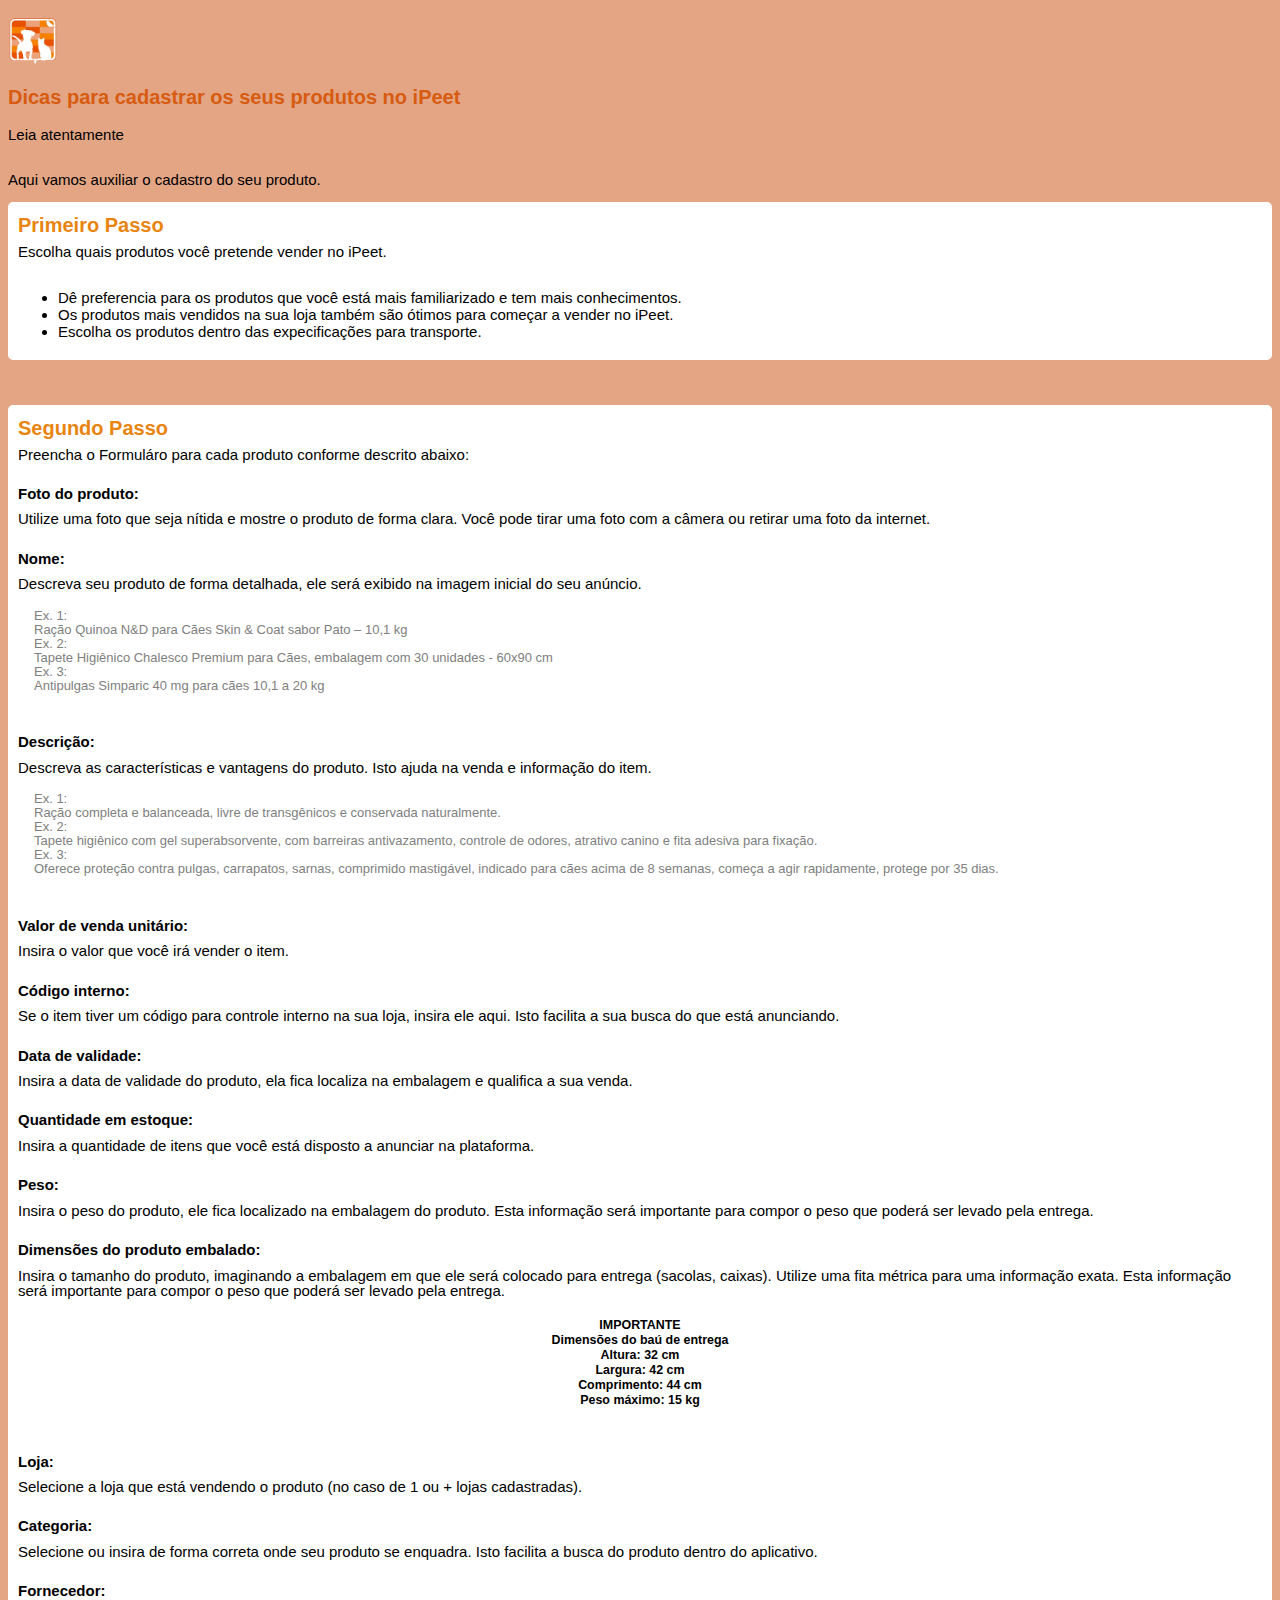
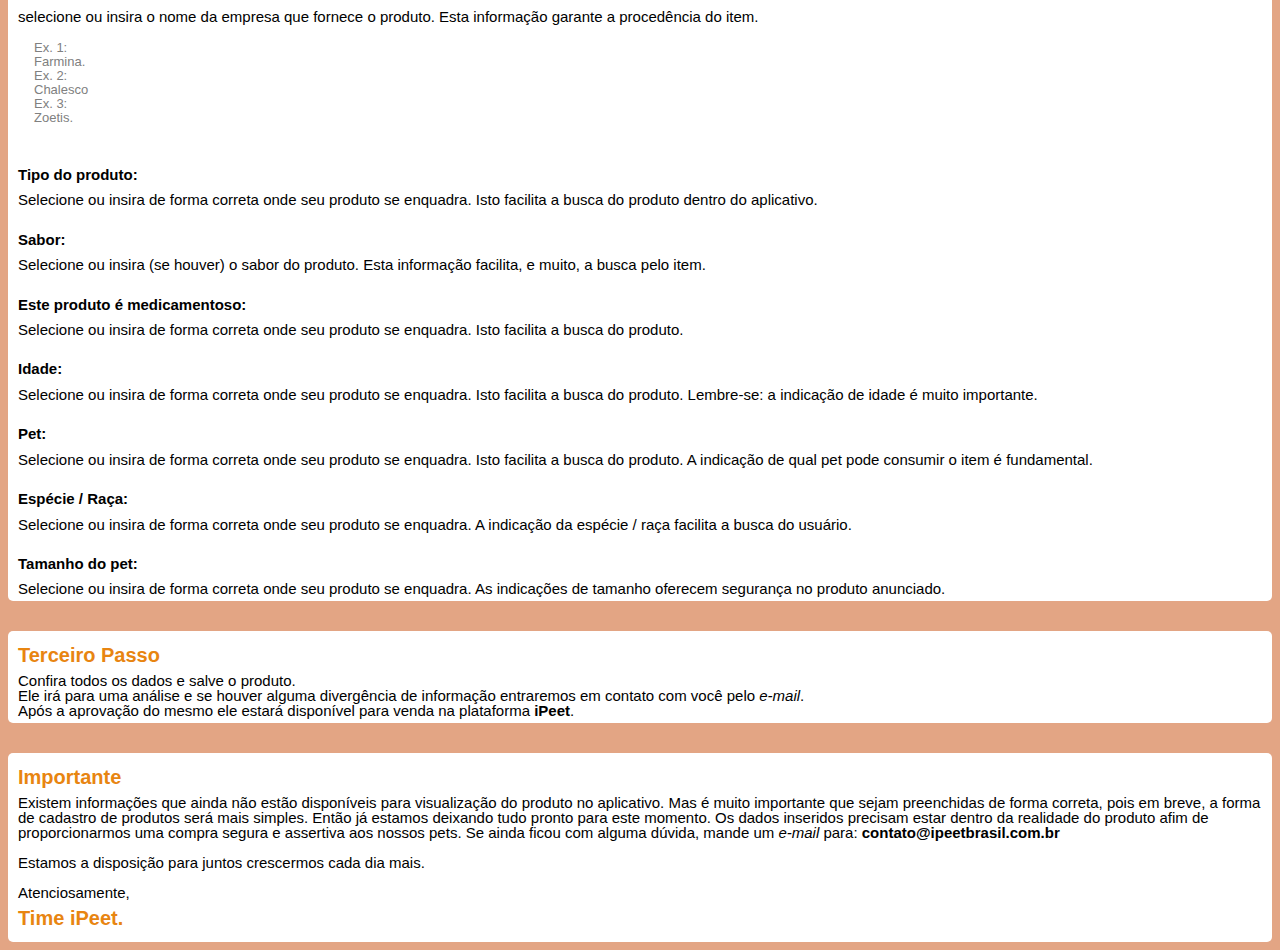
<file: passo-a-passo-produto.html>
<!DOCTYPE html>

<html>

<head>

  <title>Dicas para Cadastrar Produtos</title>

</head>



<style>
  body {

    font-family: "arial";

    font-size: 15px;

    line-height: 15px;

    border-radius: 5px 5px 5px 5px;

    background-color: #e3a584;

  }



  h1 {

    font-family: "arial";

    font-size: 20px;

    line-height: 10px;

    Color: #e88511;

  }

  li {

    line-height: 17px;

  }

  h2 {

    font-family: "arial";

    font-size: 15px;

    line-height: 10px;

    <b>;

  }



  h3 {

    font-family: "arial";

    font-size: 20px;

    line-height: 20px;

    Color: #d75b10;

  }



  h4 {

    font-family: "arial";

    font-size: 13px;

    line-height: 14px;

    color: grey;

    padding-left: 16px;

    font-weight: normal;



  }

  h5 {

    text-align: center;

    <b>
  }



  .myDiv {

    border: 5px white;

    background-color: white;

    text-align: left;

    border-radius: 5px 5px 5px 5px;

    padding: 5px 10px;



  }
</style>



<body>



  <p><img src="images/logo-512x512.png" style="height:50px; width: 50px;">





  <p>

  <h3>Dicas para cadastrar os seus produtos no iPeet </h3>

  Leia atentamente <br>

  </p>

  <br>



  Aqui vamos auxiliar o cadastro do seu produto.



  <p>

  <div class="myDiv">

    <h1> Primeiro Passo</h1>



    Escolha quais produtos você pretende vender no iPeet.

    <br><br>

    <ul>

      <li>

        Dê preferencia para os produtos que você está mais familiarizado e tem mais conhecimentos.

      </li>

      <li>

        Os produtos mais vendidos na sua loja também são ótimos para começar a vender no iPeet.

      </li>

      <li>

        Escolha os produtos dentro das expecificações para transporte.

      </li>

    </ul>

  </div>

  </p>

  <br> <br>

  <div class="myDiv">



    <h1> Segundo Passo</h1>



    Preencha o Formuláro para cada produto conforme descrito abaixo:

    <br> <br>



    <h2>Foto do produto:</h2>

    Utilize uma foto que seja nítida e mostre o produto de forma clara. Você pode tirar uma foto com a câmera ou retirar
    uma foto da internet. <br><br>



    <h2>Nome:</h2>

    Descreva seu produto de forma detalhada, ele será exibido na imagem inicial do seu anúncio.

    <h4>Ex. 1: <br>

      Ração Quinoa N&D para Cães Skin & Coat sabor Pato – 10,1 kg <br>

      Ex. 2: <br>

      Tapete Higiênico Chalesco Premium para Cães, embalagem com 30 unidades - 60x90 cm <br>

      Ex. 3: <br>

      Antipulgas Simparic 40 mg para cães 10,1 a 20 kg </h4>

    <br>

    <h2>Descrição:</h2>

    Descreva as características e vantagens do produto. Isto ajuda na venda e informação do item.

    <h4> Ex. 1: <br>

      Ração completa e balanceada, livre de transgênicos e conservada naturalmente.<br>

      Ex. 2: <br>

      Tapete higiênico com gel superabsorvente, com barreiras antivazamento, controle de odores, atrativo canino e fita
      adesiva para fixação.<br>

      Ex. 3: <br>

      Oferece proteção contra pulgas, carrapatos, sarnas, comprimido mastigável, indicado para cães acima de 8 semanas,
      começa a agir rapidamente, protege por 35 dias.</h4>

    <br>

    <h2>Valor de venda unitário:</h2>

    Insira o valor que você irá vender o item.

    <br>

    <br>

    <h2>Código interno:</h2>

    Se o item tiver um código para controle interno na sua loja, insira ele aqui. Isto facilita a sua busca do que está
    anunciando.

    <br>

    <br>

    <h2>Data de validade: </h2>

    Insira a data de validade do produto, ela fica localiza na embalagem e qualifica a sua venda.

    <br>

    <br>

    <h2>Quantidade em estoque:</h2>

    Insira a quantidade de itens que você está disposto a anunciar na plataforma.

    <br>

    <br>

    <h2>Peso: </h2>

    Insira o peso do produto, ele fica localizado na embalagem do produto. Esta informação será importante para compor o
    peso que poderá ser levado pela entrega.

    <br>

    <br>

    <h2>Dimensões do produto embalado:</h2>

    Insira o tamanho do produto, imaginando a embalagem em que ele será colocado para entrega (sacolas, caixas). Utilize
    uma fita métrica para uma informação exata. Esta informação será importante para compor o peso que poderá ser levado
    pela entrega.

    <h5>IMPORTANTE<br>

      Dimensões do baú de entrega<br>

      Altura: 32 cm<br>

      Largura: 42 cm<br>

      Comprimento: 44 cm<br>

      Peso máximo: 15 kg<br>

    </h5>

    <BR>

    <H2>Loja:</H2>

    Selecione a loja que está vendendo o produto (no caso de 1 ou + lojas cadastradas).

    <BR><BR>

    <h2>Categoria:</h2>

    Selecione ou insira de forma correta onde seu produto se enquadra. Isto facilita a busca do produto dentro do
    aplicativo.

    <BR><BR>

    <h2>Fornecedor:</h2> selecione ou insira o nome da empresa que fornece o produto. Esta informação garante a
    procedência do item.

    <h4>Ex. 1: <br>

      Farmina.<br>

      Ex. 2: <br>

      Chalesco<br>

      Ex. 3: <br>

      Zoetis.</h4>



    <br>

    <h2>Tipo do produto:</h2>

    Selecione ou insira de forma correta onde seu produto se enquadra. Isto facilita a busca do produto dentro do
    aplicativo.

    <BR><BR>

    <h2>Sabor:</h2>

    Selecione ou insira (se houver) o sabor do produto. Esta informação facilita, e muito, a busca pelo item.

    <BR><BR>

    <h2>Este produto é medicamentoso:</h2>

    Selecione ou insira de forma correta onde seu produto se enquadra. Isto facilita a busca do produto.

    <BR><BR>

    <h2>Idade:</h2>

    Selecione ou insira de forma correta onde seu produto se enquadra. Isto facilita a busca do produto. Lembre-se: a
    indicação de idade é muito importante.

    <BR><BR>

    <h2>Pet:</h2>

    Selecione ou insira de forma correta onde seu produto se enquadra. Isto facilita a busca do produto. A indicação de
    qual pet pode consumir o item é fundamental.

    <BR><BR>

    <h2>Espécie / Raça: </h2>

    Selecione ou insira de forma correta onde seu produto se enquadra. A indicação da espécie / raça facilita a busca do
    usuário.

    <BR><BR>

    <h2>Tamanho do pet: </h2>

    Selecione ou insira de forma correta onde seu produto se enquadra. As indicações de tamanho oferecem segurança no
    produto anunciado.



  </div>

  <br><br>



  <div class="myDiv">



    <h1> Terceiro Passo</h1>



    Confira todos os dados e salve o produto. <br> Ele irá para uma análise e se houver alguma divergência de informação
    entraremos em contato com você pelo <i>e-mail</i>. <br> Após a aprovação do mesmo ele estará disponível para venda
    na plataforma <b>iPeet</b>.



  </div>

  <br><br>



  <div class="myDiv">



    <h1>Importante</h1>



    Existem informações que ainda não estão disponíveis para visualização do produto no aplicativo. Mas é muito
    importante que sejam preenchidas de forma correta, pois em breve, a forma de cadastro de produtos será mais simples.
    Então já estamos deixando tudo pronto para este momento. Os dados inseridos precisam estar dentro da realidade do
    produto afim de proporcionarmos uma compra segura e assertiva aos nossos pets.

    Se ainda ficou com alguma dúvida, mande um <i>e-mail</i> para:

    <b>contato@ipeetbrasil.com.br</b><br>

    <br>Estamos a disposição para juntos crescermos cada dia mais.<br><br>

    Atenciosamente,

    <h1>Time iPeet.</h1>



</body>

</html>
</file>
